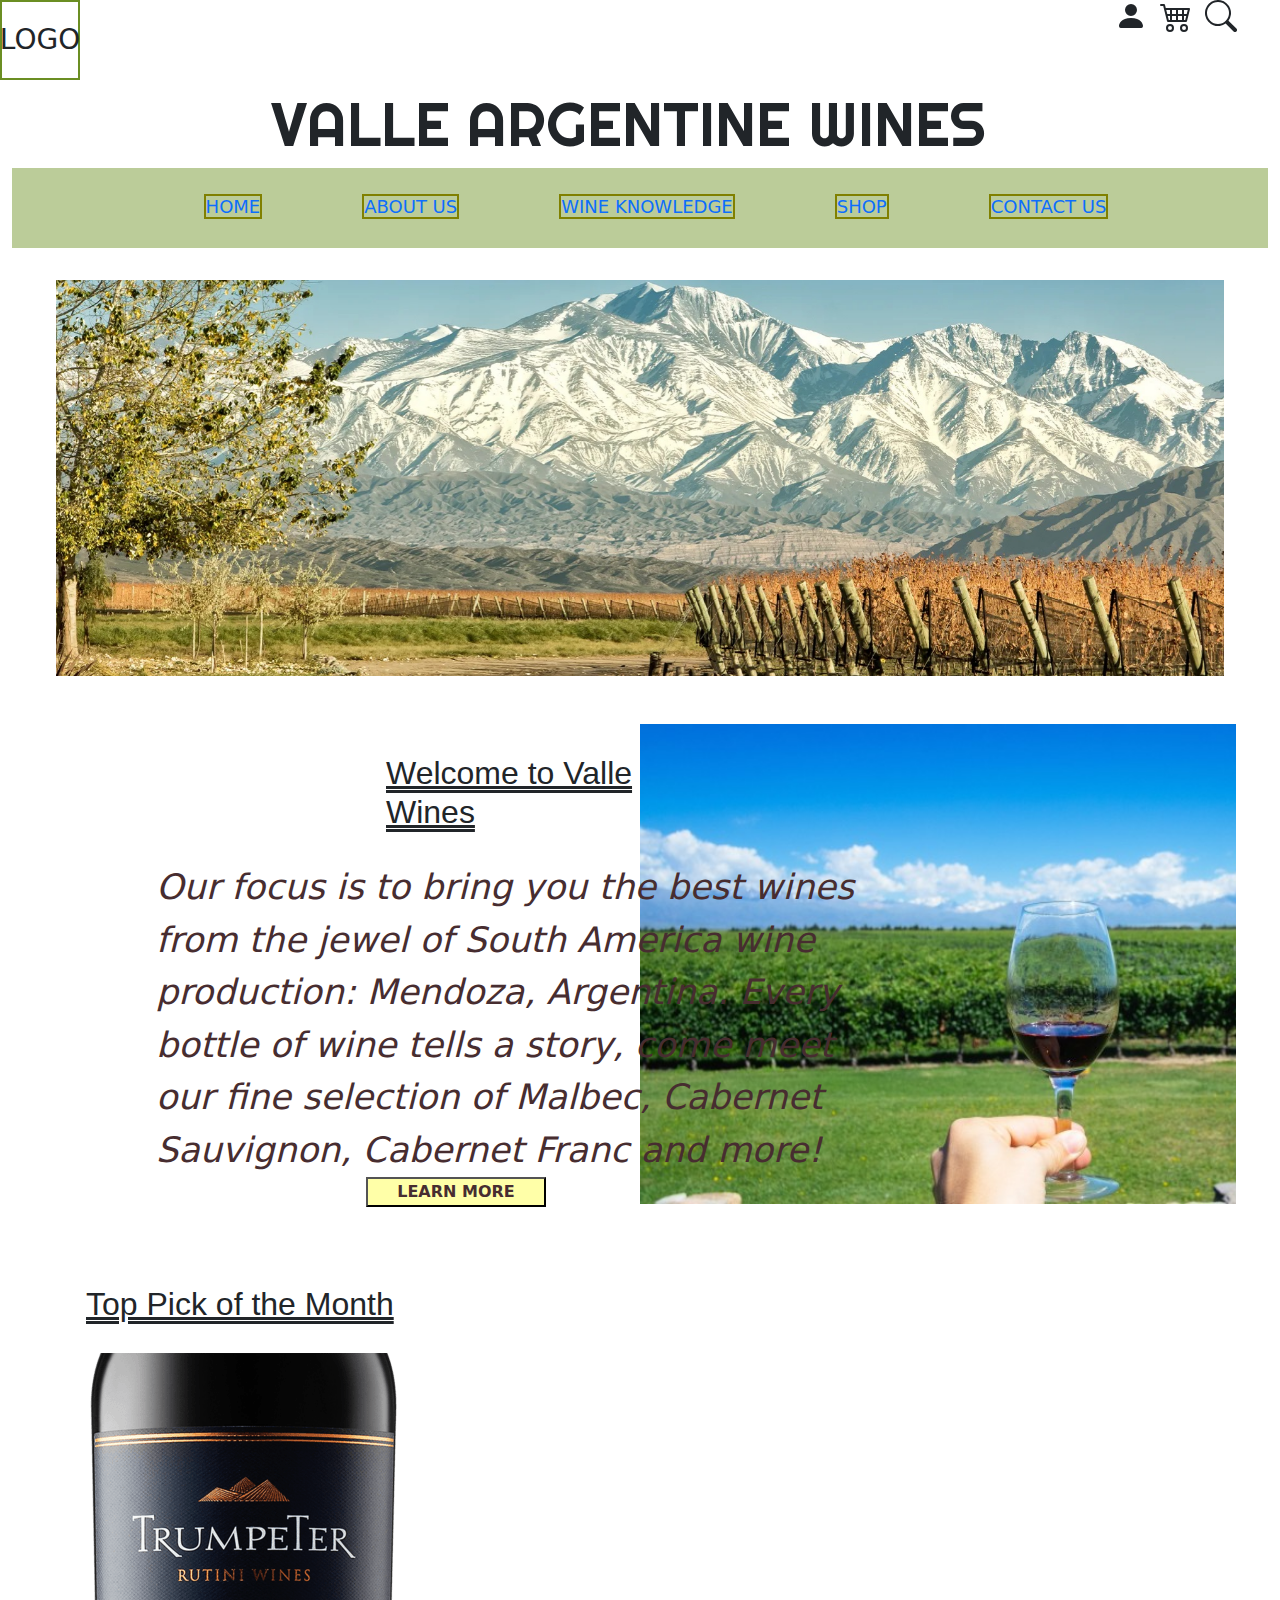
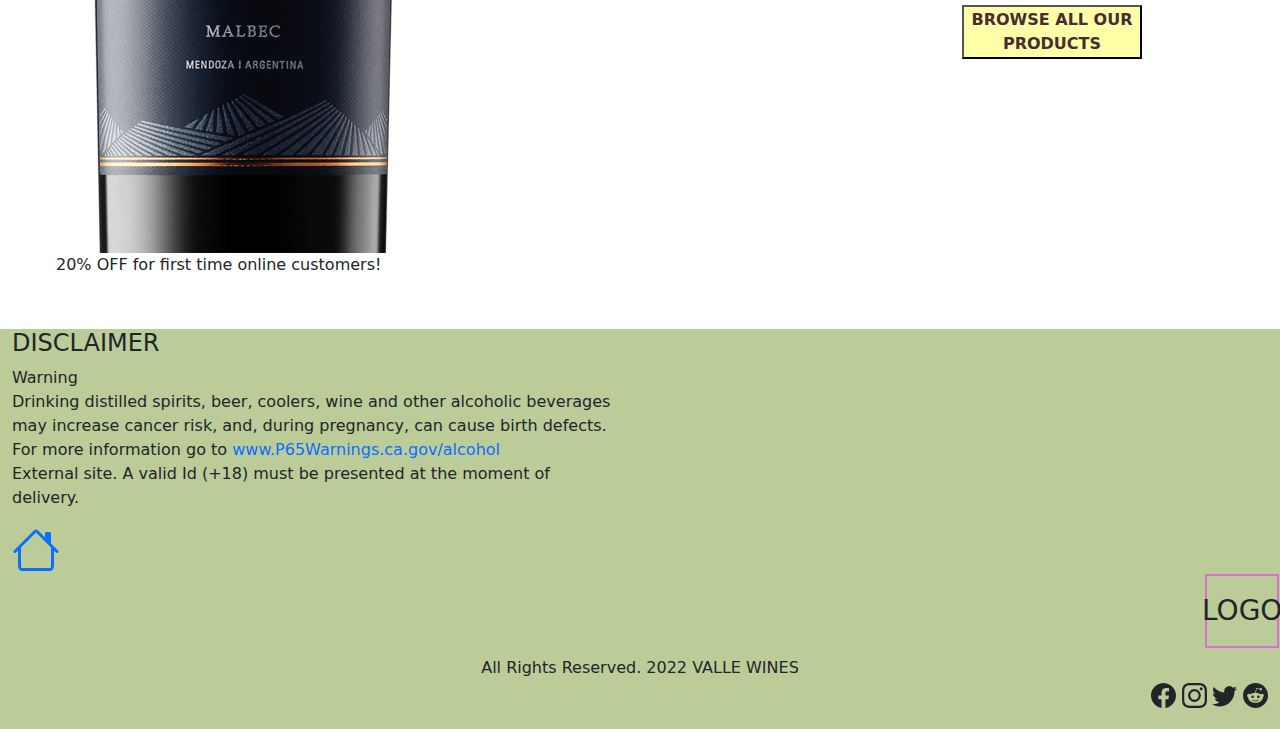
<file: index.html>
<!DOCTYPE html>
<html lang="en">
<head>
    <meta charset="UTF-8">
    <meta http-equiv="X-UA-Compatible" content="IE=edge">
    <meta name="viewport" content="width=device-width, initial-scale=1.0">
    <title>VALLE WINES</title>
    <link rel="icon" type="image/x-icon" href="images/favicon.ico">
    <link rel="preconnect" href="https://fonts.googleapis.com">
    <link rel="preconnect" href="https://fonts.gstatic.com" crossorigin>
    <link rel="preconnect" href="https://fonts.googleapis.com">
    <link rel="preconnect" href="https://fonts.gstatic.com" crossorigin>
    <link href="https://fonts.googleapis.com/css2?family=Righteous&display=swap" rel="stylesheet">
    <link rel="stylesheet" href="css/styles.css">
    <link rel="stylesheet" href="https://cdnjs.cloudflare.com/ajax/libs/animate.css/4.1.1/animate.min.css"/>
    <link rel="stylesheet" href="css/bootstrap.min.css">
</head>
<body>
    <header class="container-fluid">
        <div class="row">
            <h3 class="logo col-md-1">LOGO</h3>
            <div class="col-md-11">
                <ul class="utilities text-right">
                <li class="mx-1"><svg xmlns="http://www.w3.org/2000/svg" width="32" height="32" fill="currentColor" class="bi bi-person-fill" viewBox="0 0 16 16">
                    <path d="M3 14s-1 0-1-1 1-4 6-4 6 3 6 4-1 1-1 1H3zm5-6a3 3 0 1 0 0-6 3 3 0 0 0 0 6z"/>
                  </svg></li>
                <li class="mx-1"><svg xmlns="http://www.w3.org/2000/svg" width="32" height="32" fill="currentColor" class="bi bi-cart4" viewBox="0 0 16 16">
                    <path d="M0 2.5A.5.5 0 0 1 .5 2H2a.5.5 0 0 1 .485.379L2.89 4H14.5a.5.5 0 0 1 .485.621l-1.5 6A.5.5 0 0 1 13 11H4a.5.5 0 0 1-.485-.379L1.61 3H.5a.5.5 0 0 1-.5-.5zM3.14 5l.5 2H5V5H3.14zM6 5v2h2V5H6zm3 0v2h2V5H9zm3 0v2h1.36l.5-2H12zm1.11 3H12v2h.61l.5-2zM11 8H9v2h2V8zM8 8H6v2h2V8zM5 8H3.89l.5 2H5V8zm0 5a1 1 0 1 0 0 2 1 1 0 0 0 0-2zm-2 1a2 2 0 1 1 4 0 2 2 0 0 1-4 0zm9-1a1 1 0 1 0 0 2 1 1 0 0 0 0-2zm-2 1a2 2 0 1 1 4 0 2 2 0 0 1-4 0z"/>
                  </svg></li>
                <li class="mx-1"><svg xmlns="http://www.w3.org/2000/svg" width="32" height="32" fill="currentColor" class="bi bi-search" viewBox="0 0 16 16">
                    <path d="M11.742 10.344a6.5 6.5 0 1 0-1.397 1.398h-.001c.03.04.062.078.098.115l3.85 3.85a1 1 0 0 0 1.415-1.414l-3.85-3.85a1.007 1.007 0 0 0-.115-.1zM12 6.5a5.5 5.5 0 1 1-11 0 5.5 5.5 0 0 1 11 0z"/>
                  </svg></li>
                </ul>                
            </div>
        </div>        
       <h3 class="title-principal animate__animated animate__bounceInDown row">VALLE ARGENTINE WINES</h3>  
        <div class="div d-flex flex-wrap">
               <ul class="main-menu d-flex flex-wrap">
                   <a href="index.html"><li class="menu-elements">HOME</li></a>
                   <a href="aboutus.html"><li class="menu-elements">ABOUT US</li></a>
                   <a href="wineknow.html"><li class="menu-elements">WINE KNOWLEDGE</li></a>
                   <a href="shop.html"><li class="menu-elements">SHOP</li></a>          
                   <a href="contact.html"><li class="menu-elements">CONTACT US</li></a>
               </ul>
      </header>
        <div class="container-fluid">
            <div class="row m-3 p-3">
                <!-- <div class="banner col-md-12"></div> -->
                <div id="carouselExampleSlidesOnly" class="carousel slide" data-ride="carousel">
                    <div class="carousel-inner">
                      <div class="carousel-item active">
                        <img class="d-block w-100" src="images/banner-montana.jpg" alt="First slide">
                      </div>
                      <div class="carousel-item">
                        <img class="d-block w-100" src="images/wine-tasting-2.jpg" alt="Second slide">
                      </div>
                      <div class="carousel-item">
                        <img class="d-block w-100" src="images/social-wine.jpg" alt="Third slide">
                      </div>
                      <div class="carousel-item">
                        <img class="d-block w-100" src="images/Scenic-photo-things-to-do-in-Mendoza-Argentina.jpg" alt="Fourth slide">
                      </div>
                    </div>
                  </div>
            </div>
        </div>    
    <main class="container-fluid">
        <div class="row m-3 p-3">
            <div class="col-md-6">
                <h3 class="titles title__position d-flex flex-wrap">Welcome to Valle Wines</h3>
                <p class="p__arrangement">Our focus is to bring you the best wines from the jewel of South America wine production: Mendoza, Argentina.
                Every bottle of wine tells a story, come meet our fine selection of Malbec, Cabernet Sauvignon, Cabernet Franc and more!</p>                    
                <a href="aboutus.html"><button class="button__deco">Learn more</button></a>           
            </div>
            <div class="img__position col-md-6"></div>
        </div>
        <div class="row m-3 p-3">
            <div class="col-md-6">
                <h3 class="titles animate__animated animate__heartBeat">Top Pick of the Month</h3>
                <img src="images/trumpeter.png" alt="trumpeter" height="auto" width="auto">
                <p class="animate__animated animate__heartBeat animate__infinite">20% OFF for first time online customers!</p>
            </div> 
            <div class="col-md-6">            
                <a href="shop.html"><button class="button__deco margin-50">BROWSE ALL OUR PRODUCTS</button></a>
            </div>
        </div>                   
    </main>
    <footer class="container-fluid">
        <div class="row">
            <div class="col-md-8">
                <h4>DISCLAIMER</h4>
                <p class="warning">Warning <br>
                Drinking distilled spirits, beer, coolers, wine and other alcoholic
                beverages may increase cancer risk, and, during pregnancy, can cause
                birth defects. For more information go to <a href="http://www.P65Warnings.ca.gov/alcohol" target="_blank">www.P65Warnings.ca.gov/alcohol</a>
                <br>
                External site.            
                A valid Id (+18) must be presented at the moment of delivery.
                </p>
                <a href="index.html"><svg xmlns="http://www.w3.org/2000/svg" width="48" height="48" fill="currentColor" class="bi bi-house" viewBox="0 0 16 16">
                <path fill-rule="evenodd" d="M2 13.5V7h1v6.5a.5.5 0 0 0 .5.5h9a.5.5 0 0 0 .5-.5V7h1v6.5a1.5 1.5 0 0 1-1.5 1.5h-9A1.5 1.5 0 0 1 2 13.5zm11-11V6l-2-2V2.5a.5.5 0 0 1 .5-.5h1a.5.5 0 0 1 .5.5z"/>
                <path fill-rule="evenodd" d="M7.293 1.5a1 1 0 0 1 1.414 0l6.647 6.646a.5.5 0 0 1-.708.708L8 2.207 1.354 8.854a.5.5 0 1 1-.708-.708L7.293 1.5z"/>
                </svg></a>
            </div>            
        </div>
        <div class="row">
            <div class=" col-md-12">
                <h3 class="logo-footer">LOGO</h3>
            </div>
            <div class="rights">All Rights Reserved. 2022 VALLE WINES</div>            
            <ul class="socialmedia-box">
                <li class="socialmedia-icons"><svg xmlns="http://www.w3.org/2000/svg" width="25" height="25" fill="currentColor" class="bi bi-facebook" viewBox="0 0 16 16">
                    <path d="M16 8.049c0-4.446-3.582-8.05-8-8.05C3.58 0-.002 3.603-.002 8.05c0 4.017 2.926 7.347 6.75 7.951v-5.625h-2.03V8.05H6.75V6.275c0-2.017 1.195-3.131 3.022-3.131.876 0 1.791.157 1.791.157v1.98h-1.009c-.993 0-1.303.621-1.303 1.258v1.51h2.218l-.354 2.326H9.25V16c3.824-.604 6.75-3.934 6.75-7.951z"/>
                    </svg>
                </li>
                    <li class="socialmedia-icons"><svg xmlns="http://www.w3.org/2000/svg" width="25" height="25" fill="currentColor" class="bi bi-instagram" viewBox="0 0 16 16">
                    <path d="M8 0C5.829 0 5.556.01 4.703.048 3.85.088 3.269.222 2.76.42a3.917 3.917 0 0 0-1.417.923A3.927 3.927 0 0 0 .42 2.76C.222 3.268.087 3.85.048 4.7.01 5.555 0 5.827 0 8.001c0 2.172.01 2.444.048 3.297.04.852.174 1.433.372 1.942.205.526.478.972.923 1.417.444.445.89.719 1.416.923.51.198 1.09.333 1.942.372C5.555 15.99 5.827 16 8 16s2.444-.01 3.298-.048c.851-.04 1.434-.174 1.943-.372a3.916 3.916 0 0 0 1.416-.923c.445-.445.718-.891.923-1.417.197-.509.332-1.09.372-1.942C15.99 10.445 16 10.173 16 8s-.01-2.445-.048-3.299c-.04-.851-.175-1.433-.372-1.941a3.926 3.926 0 0 0-.923-1.417A3.911 3.911 0 0 0 13.24.42c-.51-.198-1.092-.333-1.943-.372C10.443.01 10.172 0 7.998 0h.003zm-.717 1.442h.718c2.136 0 2.389.007 3.232.046.78.035 1.204.166 1.486.275.373.145.64.319.92.599.28.28.453.546.598.92.11.281.24.705.275 1.485.039.843.047 1.096.047 3.231s-.008 2.389-.047 3.232c-.035.78-.166 1.203-.275 1.485a2.47 2.47 0 0 1-.599.919c-.28.28-.546.453-.92.598-.28.11-.704.24-1.485.276-.843.038-1.096.047-3.232.047s-2.39-.009-3.233-.047c-.78-.036-1.203-.166-1.485-.276a2.478 2.478 0 0 1-.92-.598 2.48 2.48 0 0 1-.6-.92c-.109-.281-.24-.705-.275-1.485-.038-.843-.046-1.096-.046-3.233 0-2.136.008-2.388.046-3.231.036-.78.166-1.204.276-1.486.145-.373.319-.64.599-.92.28-.28.546-.453.92-.598.282-.11.705-.24 1.485-.276.738-.034 1.024-.044 2.515-.045v.002zm4.988 1.328a.96.96 0 1 0 0 1.92.96.96 0 0 0 0-1.92zm-4.27 1.122a4.109 4.109 0 1 0 0 8.217 4.109 4.109 0 0 0 0-8.217zm0 1.441a2.667 2.667 0 1 1 0 5.334 2.667 2.667 0 0 1 0-5.334z"/>
                    </svg>
                </li>
                <li class="socialmedia-icons"><svg xmlns="http://www.w3.org/2000/svg" width="25" height="25" fill="currentColor" class="bi bi-twitter" viewBox="0 0 16 16">
                    <path d="M5.026 15c6.038 0 9.341-5.003 9.341-9.334 0-.14 0-.282-.006-.422A6.685 6.685 0 0 0 16 3.542a6.658 6.658 0 0 1-1.889.518 3.301 3.301 0 0 0 1.447-1.817 6.533 6.533 0 0 1-2.087.793A3.286 3.286 0 0 0 7.875 6.03a9.325 9.325 0 0 1-6.767-3.429 3.289 3.289 0 0 0 1.018 4.382A3.323 3.323 0 0 1 .64 6.575v.045a3.288 3.288 0 0 0 2.632 3.218 3.203 3.203 0 0 1-.865.115 3.23 3.23 0 0 1-.614-.057 3.283 3.283 0 0 0 3.067 2.277A6.588 6.588 0 0 1 .78 13.58a6.32 6.32 0 0 1-.78-.045A9.344 9.344 0 0 0 5.026 15z"/>
                    </svg>
                </li>
                <li class="socialmedia-icons"><svg xmlns="http://www.w3.org/2000/svg" width="25" height="25" fill="currentColor" class="bi bi-reddit" viewBox="0 0 16 16">
                    <path d="M6.167 8a.831.831 0 0 0-.83.83c0 .459.372.84.83.831a.831.831 0 0 0 0-1.661zm1.843 3.647c.315 0 1.403-.038 1.976-.611a.232.232 0 0 0 0-.306.213.213 0 0 0-.306 0c-.353.363-1.126.487-1.67.487-.545 0-1.308-.124-1.671-.487a.213.213 0 0 0-.306 0 .213.213 0 0 0 0 .306c.564.563 1.652.61 1.977.61zm.992-2.807c0 .458.373.83.831.83.458 0 .83-.381.83-.83a.831.831 0 0 0-1.66 0z"/>
                    <path d="M16 8A8 8 0 1 1 0 8a8 8 0 0 1 16 0zm-3.828-1.165c-.315 0-.602.124-.812.325-.801-.573-1.9-.945-3.121-.993l.534-2.501 1.738.372a.83.83 0 1 0 .83-.869.83.83 0 0 0-.744.468l-1.938-.41a.203.203 0 0 0-.153.028.186.186 0 0 0-.086.134l-.592 2.788c-1.24.038-2.358.41-3.17.992-.21-.2-.496-.324-.81-.324a1.163 1.163 0 0 0-.478 2.224c-.02.115-.029.23-.029.353 0 1.795 2.091 3.256 4.669 3.256 2.577 0 4.668-1.451 4.668-3.256 0-.114-.01-.238-.029-.353.401-.181.688-.592.688-1.069 0-.65-.525-1.165-1.165-1.165z"/>
                    </svg>
                </li>
            </ul>
        </div>
    </footer>
    <script src="js/bootstrap.bundle.min.js"></script>
</body>
</html>
</file>
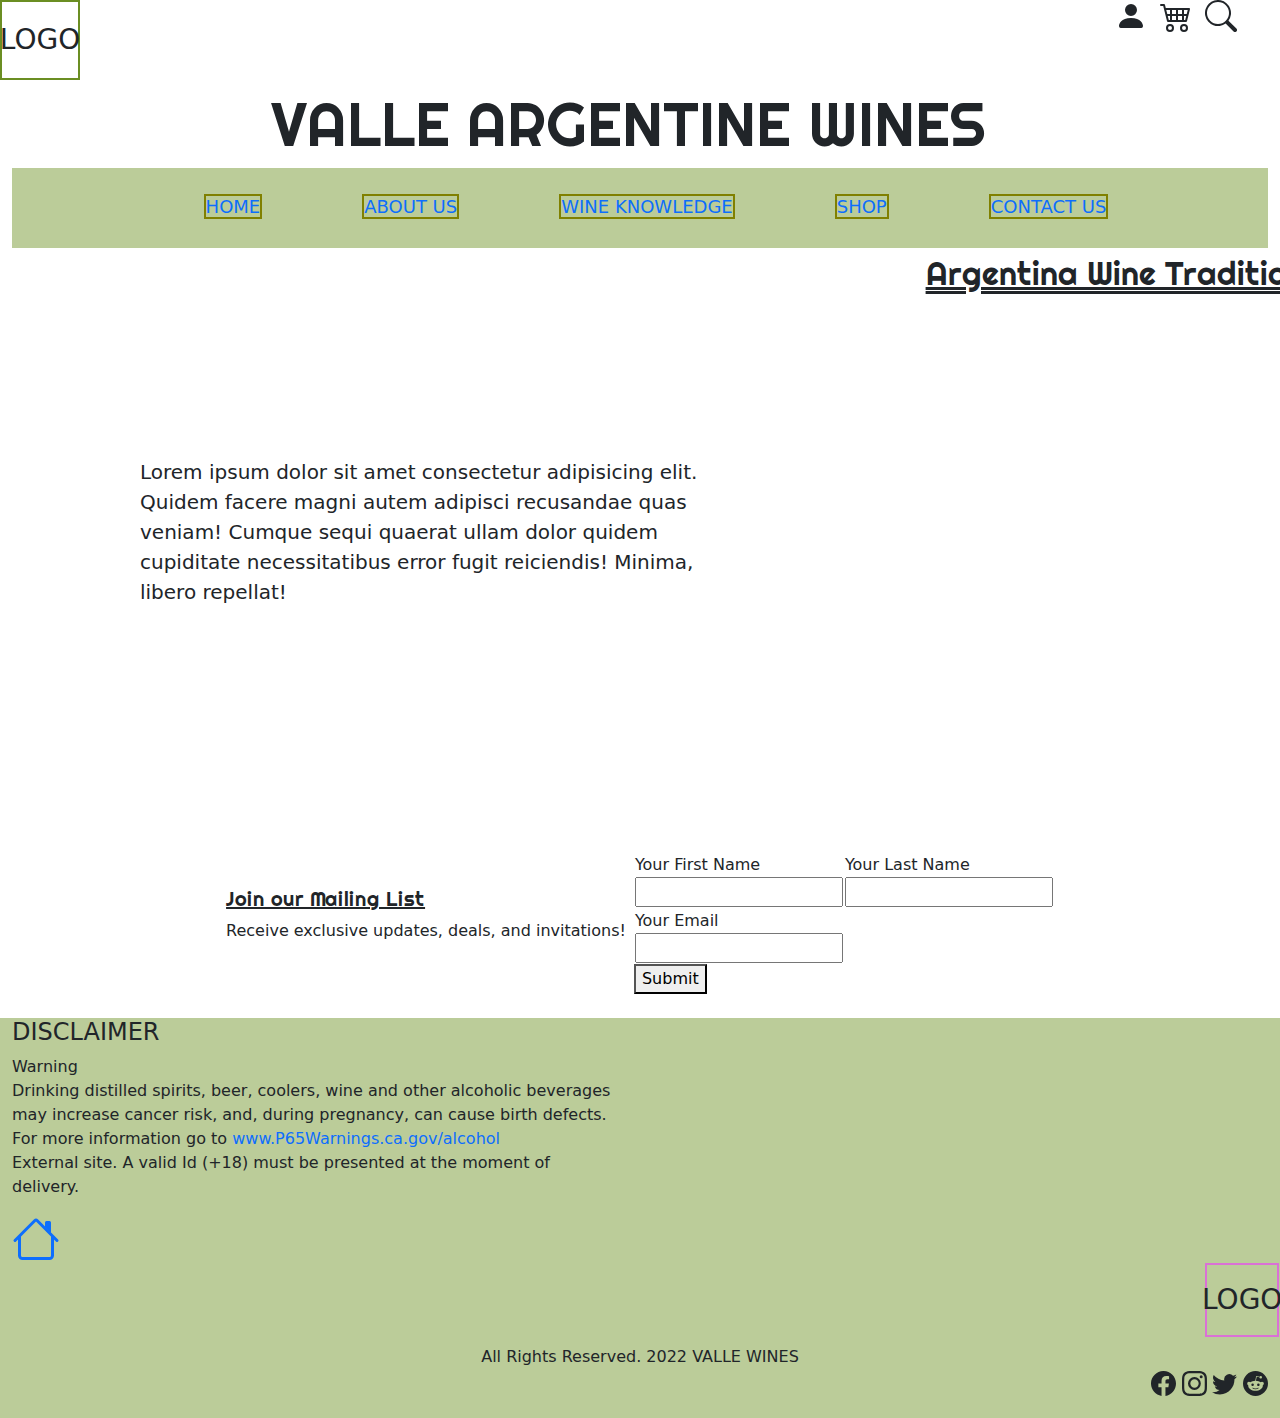
<file: aboutus.html>
<!DOCTYPE html>
<html lang="en">
<head>
    <meta charset="UTF-8">
    <meta http-equiv="X-UA-Compatible" content="IE=edge">
    <meta name="viewport" content="width=device-width, initial-scale=1.0">
    <title>ABOUT US</title>
    <link rel="icon" type="image/x-icon" href="images/favicon.ico">
    <link rel="stylesheet" href="css/styles.css">
    <link rel="preconnect" href="https://fonts.googleapis.com">
    <link rel="preconnect" href="https://fonts.gstatic.com" crossorigin>
    <link rel="preconnect" href="https://fonts.googleapis.com">
    <link rel="preconnect" href="https://fonts.gstatic.com" crossorigin>
    <link href="https://fonts.googleapis.com/css2?family=Righteous&display=swap" rel="stylesheet">
    <link rel="stylesheet" href="https://cdnjs.cloudflare.com/ajax/libs/animate.css/4.1.1/animate.min.css"/>
    <link rel="stylesheet" href="css/bootstrap.min.css">
</head>
<body>
    <header class="container-fluid">
        <div class="row">
            <h3 class="logo col-md-1">LOGO</h3>
            <div class="col-md-11">
                <ul class="utilities text-right">
                <li class="mx-1"><svg xmlns="http://www.w3.org/2000/svg" width="32" height="32" fill="currentColor" class="bi bi-person-fill" viewBox="0 0 16 16">
                    <path d="M3 14s-1 0-1-1 1-4 6-4 6 3 6 4-1 1-1 1H3zm5-6a3 3 0 1 0 0-6 3 3 0 0 0 0 6z"/>
                  </svg></li>
                <li class="mx-1"><svg xmlns="http://www.w3.org/2000/svg" width="32" height="32" fill="currentColor" class="bi bi-cart4" viewBox="0 0 16 16">
                    <path d="M0 2.5A.5.5 0 0 1 .5 2H2a.5.5 0 0 1 .485.379L2.89 4H14.5a.5.5 0 0 1 .485.621l-1.5 6A.5.5 0 0 1 13 11H4a.5.5 0 0 1-.485-.379L1.61 3H.5a.5.5 0 0 1-.5-.5zM3.14 5l.5 2H5V5H3.14zM6 5v2h2V5H6zm3 0v2h2V5H9zm3 0v2h1.36l.5-2H12zm1.11 3H12v2h.61l.5-2zM11 8H9v2h2V8zM8 8H6v2h2V8zM5 8H3.89l.5 2H5V8zm0 5a1 1 0 1 0 0 2 1 1 0 0 0 0-2zm-2 1a2 2 0 1 1 4 0 2 2 0 0 1-4 0zm9-1a1 1 0 1 0 0 2 1 1 0 0 0 0-2zm-2 1a2 2 0 1 1 4 0 2 2 0 0 1-4 0z"/>
                  </svg></li>
                <li class="mx-1"><svg xmlns="http://www.w3.org/2000/svg" width="32" height="32" fill="currentColor" class="bi bi-search" viewBox="0 0 16 16">
                    <path d="M11.742 10.344a6.5 6.5 0 1 0-1.397 1.398h-.001c.03.04.062.078.098.115l3.85 3.85a1 1 0 0 0 1.415-1.414l-3.85-3.85a1.007 1.007 0 0 0-.115-.1zM12 6.5a5.5 5.5 0 1 1-11 0 5.5 5.5 0 0 1 11 0z"/>
                  </svg></li>
                </ul>                
            </div>
        </div>        
       <h3 class="title-principal animate__animated animate__bounceInDown row">VALLE ARGENTINE WINES</h3>  
        <div class="div">
               <ul class="main-menu">
                   <a href="index.html"><li class="menu-elements">HOME</li></a>
                   <a href="aboutus.html"><li class="menu-elements">ABOUT US</li></a>
                   <a href="wineknow.html"><li class="menu-elements">WINE KNOWLEDGE</li></a>
                   <a href="shop.html"><li class="menu-elements">SHOP</li></a>          
                   <a href="contact.html"><li class="menu-elements">CONTACT US</li></a>
               </ul>
      </header>
      <div class="grid">
          <!-- Descripcion del proyecto (aun no se jaja) -->
          <article class="text">
              Lorem ipsum dolor sit amet consectetur adipisicing elit.
              Quidem facere magni autem adipisci recusandae quas veniam! Cumque sequi quaerat ullam dolor quidem cupiditate necessitatibus error fugit reiciendis! Minima, 
              libero repellat!
          </article>
          <article class="video-cell">
              <h3 class="title-secondary">Argentina Wine Tradition</h3>              
              <iframe width="720" height="400" src="https://www.youtube.com/embed/xsM5WPnivgM" title="YouTube video player" frameborder="2" allow="accelerometer; autoplay; clipboard-write; encrypted-media; gyroscope; picture-in-picture" allowfullscreen></iframe>
          </article>          
        </div>
      <div class="mailing-list">
          <table border="0" cellspacing="5" cellpadding="4">
              <tr>
                  <td>
                      <h3 class="title-terciary">Join our Mailing List</h3>
                        <p>Receive exclusive updates, deals, and invitations!</p>
                    </td>
                    <td>
                        <form action="action">
                            <table>
                                <tr>
                                    <td>
                                        <label for="name">Your First Name</label><br>
                                        <input type="text">                                        
                                    </td>   
                                    <td>
                                        <label for="surname">Your Last Name</label><br>
                                        <input type="text">
                                    </td>                                 
                                </tr>
                                <tr>
                                    <td>
                                        <label for="email">Your Email</label><br>
                                        <input type="email">
                                    </td>
                                </tr>
                            </table>
                            <button>Submit</button>
                        </form>
                    </td>
              </tr>
          </table>
        </div>      
        <footer class="container-fluid">
            <div class="row">
                <div class="col-md-8">
                    <h4>DISCLAIMER</h4>
                    <p class="warning">Warning <br>
                    Drinking distilled spirits, beer, coolers, wine and other alcoholic
                    beverages may increase cancer risk, and, during pregnancy, can cause
                    birth defects. For more information go to <a href="http://www.P65Warnings.ca.gov/alcohol" target="_blank">www.P65Warnings.ca.gov/alcohol</a>
                    <br>
                    External site.            
                    A valid Id (+18) must be presented at the moment of delivery.
                    </p>
                    <a href="index.html"><svg xmlns="http://www.w3.org/2000/svg" width="48" height="48" fill="currentColor" class="bi bi-house" viewBox="0 0 16 16">
                    <path fill-rule="evenodd" d="M2 13.5V7h1v6.5a.5.5 0 0 0 .5.5h9a.5.5 0 0 0 .5-.5V7h1v6.5a1.5 1.5 0 0 1-1.5 1.5h-9A1.5 1.5 0 0 1 2 13.5zm11-11V6l-2-2V2.5a.5.5 0 0 1 .5-.5h1a.5.5 0 0 1 .5.5z"/>
                    <path fill-rule="evenodd" d="M7.293 1.5a1 1 0 0 1 1.414 0l6.647 6.646a.5.5 0 0 1-.708.708L8 2.207 1.354 8.854a.5.5 0 1 1-.708-.708L7.293 1.5z"/>
                    </svg></a>
                </div>            
            </div>
            <div class="row">
                <div class=" col-md-12">
                    <h3 class="logo-footer">LOGO</h3>
                </div>
                <div class="rights">All Rights Reserved. 2022 VALLE WINES</div>            
                <ul class="socialmedia-box">
                    <li class="socialmedia-icons"><svg xmlns="http://www.w3.org/2000/svg" width="25" height="25" fill="currentColor" class="bi bi-facebook" viewBox="0 0 16 16">
                        <path d="M16 8.049c0-4.446-3.582-8.05-8-8.05C3.58 0-.002 3.603-.002 8.05c0 4.017 2.926 7.347 6.75 7.951v-5.625h-2.03V8.05H6.75V6.275c0-2.017 1.195-3.131 3.022-3.131.876 0 1.791.157 1.791.157v1.98h-1.009c-.993 0-1.303.621-1.303 1.258v1.51h2.218l-.354 2.326H9.25V16c3.824-.604 6.75-3.934 6.75-7.951z"/>
                        </svg>
                    </li>
                        <li class="socialmedia-icons"><svg xmlns="http://www.w3.org/2000/svg" width="25" height="25" fill="currentColor" class="bi bi-instagram" viewBox="0 0 16 16">
                        <path d="M8 0C5.829 0 5.556.01 4.703.048 3.85.088 3.269.222 2.76.42a3.917 3.917 0 0 0-1.417.923A3.927 3.927 0 0 0 .42 2.76C.222 3.268.087 3.85.048 4.7.01 5.555 0 5.827 0 8.001c0 2.172.01 2.444.048 3.297.04.852.174 1.433.372 1.942.205.526.478.972.923 1.417.444.445.89.719 1.416.923.51.198 1.09.333 1.942.372C5.555 15.99 5.827 16 8 16s2.444-.01 3.298-.048c.851-.04 1.434-.174 1.943-.372a3.916 3.916 0 0 0 1.416-.923c.445-.445.718-.891.923-1.417.197-.509.332-1.09.372-1.942C15.99 10.445 16 10.173 16 8s-.01-2.445-.048-3.299c-.04-.851-.175-1.433-.372-1.941a3.926 3.926 0 0 0-.923-1.417A3.911 3.911 0 0 0 13.24.42c-.51-.198-1.092-.333-1.943-.372C10.443.01 10.172 0 7.998 0h.003zm-.717 1.442h.718c2.136 0 2.389.007 3.232.046.78.035 1.204.166 1.486.275.373.145.64.319.92.599.28.28.453.546.598.92.11.281.24.705.275 1.485.039.843.047 1.096.047 3.231s-.008 2.389-.047 3.232c-.035.78-.166 1.203-.275 1.485a2.47 2.47 0 0 1-.599.919c-.28.28-.546.453-.92.598-.28.11-.704.24-1.485.276-.843.038-1.096.047-3.232.047s-2.39-.009-3.233-.047c-.78-.036-1.203-.166-1.485-.276a2.478 2.478 0 0 1-.92-.598 2.48 2.48 0 0 1-.6-.92c-.109-.281-.24-.705-.275-1.485-.038-.843-.046-1.096-.046-3.233 0-2.136.008-2.388.046-3.231.036-.78.166-1.204.276-1.486.145-.373.319-.64.599-.92.28-.28.546-.453.92-.598.282-.11.705-.24 1.485-.276.738-.034 1.024-.044 2.515-.045v.002zm4.988 1.328a.96.96 0 1 0 0 1.92.96.96 0 0 0 0-1.92zm-4.27 1.122a4.109 4.109 0 1 0 0 8.217 4.109 4.109 0 0 0 0-8.217zm0 1.441a2.667 2.667 0 1 1 0 5.334 2.667 2.667 0 0 1 0-5.334z"/>
                        </svg>
                    </li>
                    <li class="socialmedia-icons"><svg xmlns="http://www.w3.org/2000/svg" width="25" height="25" fill="currentColor" class="bi bi-twitter" viewBox="0 0 16 16">
                        <path d="M5.026 15c6.038 0 9.341-5.003 9.341-9.334 0-.14 0-.282-.006-.422A6.685 6.685 0 0 0 16 3.542a6.658 6.658 0 0 1-1.889.518 3.301 3.301 0 0 0 1.447-1.817 6.533 6.533 0 0 1-2.087.793A3.286 3.286 0 0 0 7.875 6.03a9.325 9.325 0 0 1-6.767-3.429 3.289 3.289 0 0 0 1.018 4.382A3.323 3.323 0 0 1 .64 6.575v.045a3.288 3.288 0 0 0 2.632 3.218 3.203 3.203 0 0 1-.865.115 3.23 3.23 0 0 1-.614-.057 3.283 3.283 0 0 0 3.067 2.277A6.588 6.588 0 0 1 .78 13.58a6.32 6.32 0 0 1-.78-.045A9.344 9.344 0 0 0 5.026 15z"/>
                        </svg>
                    </li>
                    <li class="socialmedia-icons"><svg xmlns="http://www.w3.org/2000/svg" width="25" height="25" fill="currentColor" class="bi bi-reddit" viewBox="0 0 16 16">
                        <path d="M6.167 8a.831.831 0 0 0-.83.83c0 .459.372.84.83.831a.831.831 0 0 0 0-1.661zm1.843 3.647c.315 0 1.403-.038 1.976-.611a.232.232 0 0 0 0-.306.213.213 0 0 0-.306 0c-.353.363-1.126.487-1.67.487-.545 0-1.308-.124-1.671-.487a.213.213 0 0 0-.306 0 .213.213 0 0 0 0 .306c.564.563 1.652.61 1.977.61zm.992-2.807c0 .458.373.83.831.83.458 0 .83-.381.83-.83a.831.831 0 0 0-1.66 0z"/>
                        <path d="M16 8A8 8 0 1 1 0 8a8 8 0 0 1 16 0zm-3.828-1.165c-.315 0-.602.124-.812.325-.801-.573-1.9-.945-3.121-.993l.534-2.501 1.738.372a.83.83 0 1 0 .83-.869.83.83 0 0 0-.744.468l-1.938-.41a.203.203 0 0 0-.153.028.186.186 0 0 0-.086.134l-.592 2.788c-1.24.038-2.358.41-3.17.992-.21-.2-.496-.324-.81-.324a1.163 1.163 0 0 0-.478 2.224c-.02.115-.029.23-.029.353 0 1.795 2.091 3.256 4.669 3.256 2.577 0 4.668-1.451 4.668-3.256 0-.114-.01-.238-.029-.353.401-.181.688-.592.688-1.069 0-.65-.525-1.165-1.165-1.165z"/>
                        </svg>
                    </li>
                </ul>
            </div>
        </footer>
        <script src="js/bootstrap.bundle.min.js"></script>
</body>
</html>
</file>
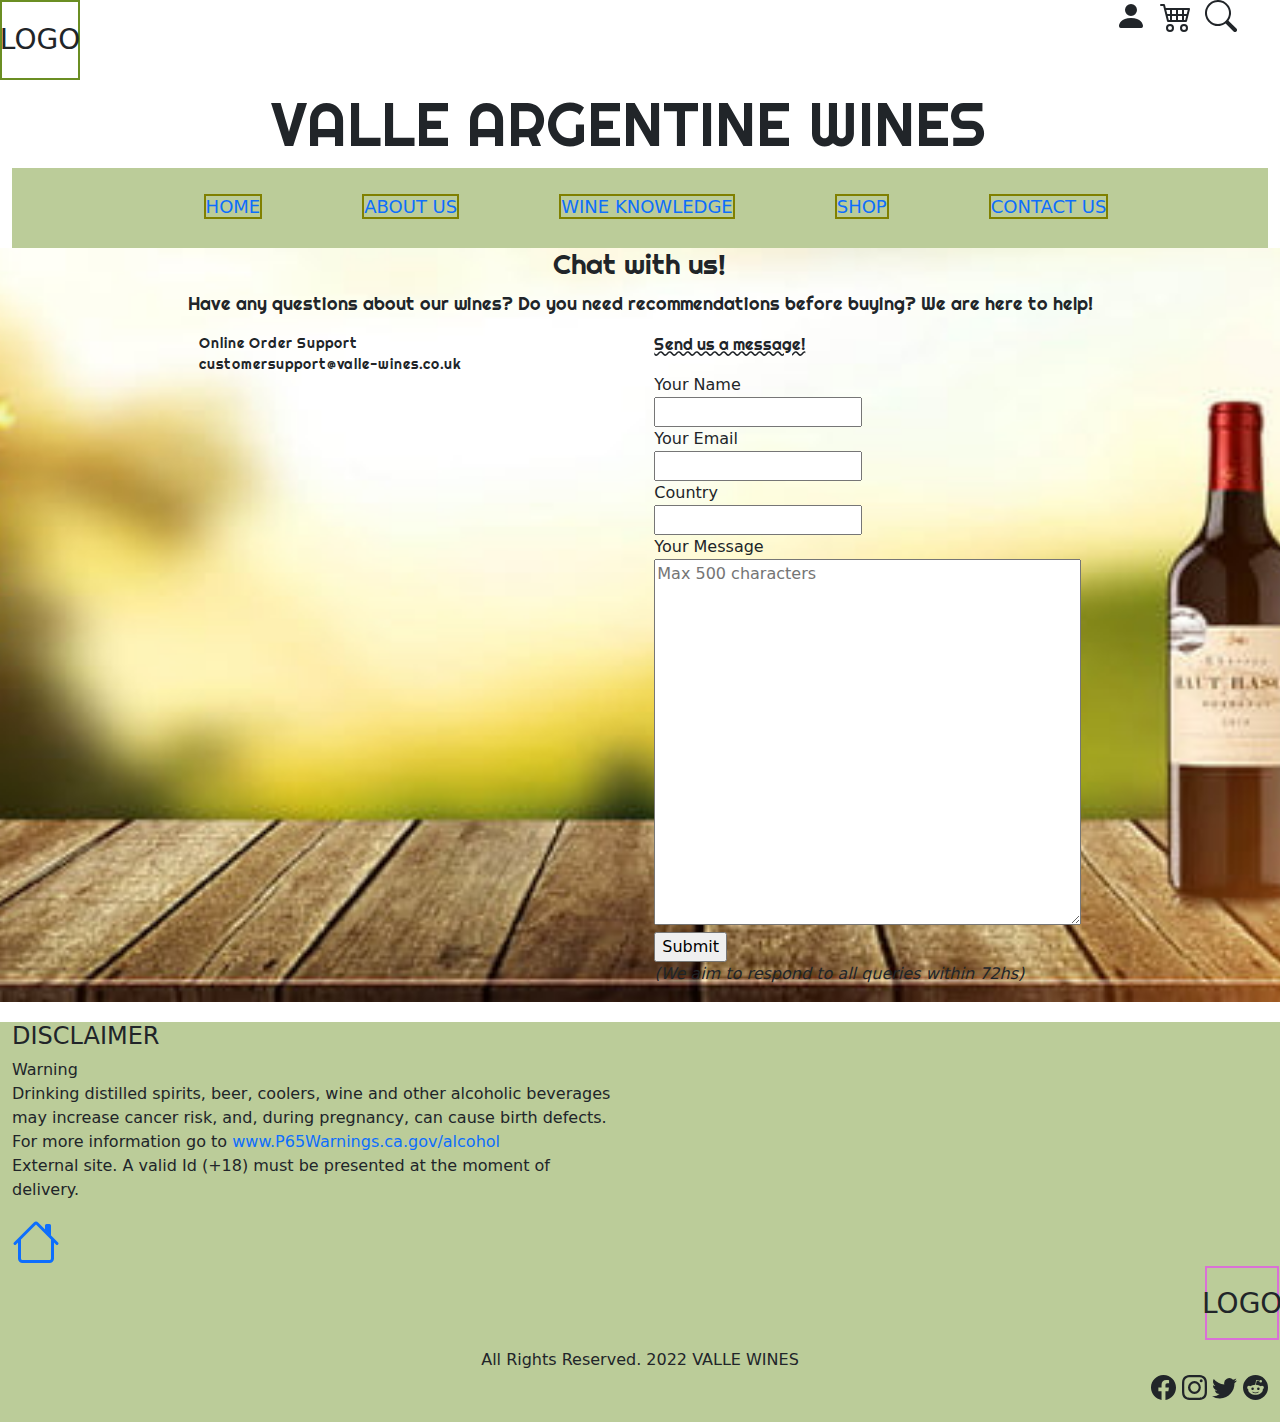
<file: contact.html>
<!DOCTYPE html>
<html lang="en">
<head>
    <meta charset="UTF-8">
    <meta http-equiv="X-UA-Compatible" content="IE=edge">
    <meta name="viewport" content="width=device-width, initial-scale=1.0">
    <title>CONTACT US</title>
    <link rel="icon" type="image/x-icon" href="images/favicon.ico">
    <link rel="stylesheet" href="css/styles.css">
    <link rel="preconnect" href="https://fonts.googleapis.com">
    <link rel="preconnect" href="https://fonts.gstatic.com" crossorigin>
    <link rel="preconnect" href="https://fonts.googleapis.com">
    <link rel="preconnect" href="https://fonts.gstatic.com" crossorigin>
    <link href="https://fonts.googleapis.com/css2?family=Righteous&display=swap" rel="stylesheet">
    <link rel="stylesheet" href="css/bootstrap.min.css">
</head>
<body>    
    <header class="container-fluid">
        <div class="row">
            <h3 class="logo col-md-1">LOGO</h3>
            <div class="col-md-11">
                <ul class="utilities text-right">
                <li class="mx-1"><svg xmlns="http://www.w3.org/2000/svg" width="32" height="32" fill="currentColor" class="bi bi-person-fill" viewBox="0 0 16 16">
                    <path d="M3 14s-1 0-1-1 1-4 6-4 6 3 6 4-1 1-1 1H3zm5-6a3 3 0 1 0 0-6 3 3 0 0 0 0 6z"/>
                  </svg></li>
                <li class="mx-1"><svg xmlns="http://www.w3.org/2000/svg" width="32" height="32" fill="currentColor" class="bi bi-cart4" viewBox="0 0 16 16">
                    <path d="M0 2.5A.5.5 0 0 1 .5 2H2a.5.5 0 0 1 .485.379L2.89 4H14.5a.5.5 0 0 1 .485.621l-1.5 6A.5.5 0 0 1 13 11H4a.5.5 0 0 1-.485-.379L1.61 3H.5a.5.5 0 0 1-.5-.5zM3.14 5l.5 2H5V5H3.14zM6 5v2h2V5H6zm3 0v2h2V5H9zm3 0v2h1.36l.5-2H12zm1.11 3H12v2h.61l.5-2zM11 8H9v2h2V8zM8 8H6v2h2V8zM5 8H3.89l.5 2H5V8zm0 5a1 1 0 1 0 0 2 1 1 0 0 0 0-2zm-2 1a2 2 0 1 1 4 0 2 2 0 0 1-4 0zm9-1a1 1 0 1 0 0 2 1 1 0 0 0 0-2zm-2 1a2 2 0 1 1 4 0 2 2 0 0 1-4 0z"/>
                  </svg></li>
                <li class="mx-1"><svg xmlns="http://www.w3.org/2000/svg" width="32" height="32" fill="currentColor" class="bi bi-search" viewBox="0 0 16 16">
                    <path d="M11.742 10.344a6.5 6.5 0 1 0-1.397 1.398h-.001c.03.04.062.078.098.115l3.85 3.85a1 1 0 0 0 1.415-1.414l-3.85-3.85a1.007 1.007 0 0 0-.115-.1zM12 6.5a5.5 5.5 0 1 1-11 0 5.5 5.5 0 0 1 11 0z"/>
                  </svg></li>
                </ul>                
            </div>
        </div>        
       <h3 class="title-principal animate__animated animate__bounceInDown row">VALLE ARGENTINE WINES</h3>  
        <div class="div">
               <ul class="main-menu">
                   <a href="index.html"><li class="menu-elements">HOME</li></a>
                   <a href="aboutus.html"><li class="menu-elements">ABOUT US</li></a>
                   <a href="wineknow.html"><li class="menu-elements">WINE KNOWLEDGE</li></a>
                   <a href="shop.html"><li class="menu-elements">SHOP</li></a>          
                   <a href="contact.html"><li class="menu-elements">CONTACT US</li></a>
               </ul>
      </header>
    <section class="flex section-img">
        <div class="title">
            <h3>Chat with us!</h3>
            <p>Have any questions about our wines? Do you need recommendations before buying? We are here to help!</p>
        </div>              
        <div class="flex-div">
            <p class="font-style2">
                Online Order Support<br>
             customersupport@valle-wines.co.uk
            </p>            
            <form action="action">
               <p class="font-style">Send us a message!</p>
                <label for="name">Your Name</label><br>
                <input type="text" name="name" id="name" required minlength="3"><br>
                <label for="email">Your Email</label><br>
                <input type="email" name="email" id="email" required><br>
                <label for="country">Country</label><br>
                <input type="text" name="country" id="country"><br>
                <label for="message">Your Message</label><br>
                <textarea name="message" id="message" cols="50" rows="15" maxlength="500" placeholder="Max 500 characters"></textarea><br>
                <input type="button" value="Submit">
                <p><em>(We aim to respond to all queries within 72hs)</em></p>
            </form>
         </div>
    </section>  
    <footer class="container-fluid">
        <div class="row">
            <div class="col-md-8">
                <h4>DISCLAIMER</h4>
                <p class="warning">Warning <br>
                Drinking distilled spirits, beer, coolers, wine and other alcoholic
                beverages may increase cancer risk, and, during pregnancy, can cause
                birth defects. For more information go to <a href="http://www.P65Warnings.ca.gov/alcohol" target="_blank">www.P65Warnings.ca.gov/alcohol</a>
                <br>
                External site.            
                A valid Id (+18) must be presented at the moment of delivery.
                </p>
                <a href="index.html"><svg xmlns="http://www.w3.org/2000/svg" width="48" height="48" fill="currentColor" class="bi bi-house" viewBox="0 0 16 16">
                <path fill-rule="evenodd" d="M2 13.5V7h1v6.5a.5.5 0 0 0 .5.5h9a.5.5 0 0 0 .5-.5V7h1v6.5a1.5 1.5 0 0 1-1.5 1.5h-9A1.5 1.5 0 0 1 2 13.5zm11-11V6l-2-2V2.5a.5.5 0 0 1 .5-.5h1a.5.5 0 0 1 .5.5z"/>
                <path fill-rule="evenodd" d="M7.293 1.5a1 1 0 0 1 1.414 0l6.647 6.646a.5.5 0 0 1-.708.708L8 2.207 1.354 8.854a.5.5 0 1 1-.708-.708L7.293 1.5z"/>
                </svg></a>
            </div>            
        </div>
        <div class="row">
            <div class=" col-md-12">
                <h3 class="logo-footer">LOGO</h3>
            </div>
            <div class="rights">All Rights Reserved. 2022 VALLE WINES</div>            
            <ul class="socialmedia-box">
                <li class="socialmedia-icons"><svg xmlns="http://www.w3.org/2000/svg" width="25" height="25" fill="currentColor" class="bi bi-facebook" viewBox="0 0 16 16">
                    <path d="M16 8.049c0-4.446-3.582-8.05-8-8.05C3.58 0-.002 3.603-.002 8.05c0 4.017 2.926 7.347 6.75 7.951v-5.625h-2.03V8.05H6.75V6.275c0-2.017 1.195-3.131 3.022-3.131.876 0 1.791.157 1.791.157v1.98h-1.009c-.993 0-1.303.621-1.303 1.258v1.51h2.218l-.354 2.326H9.25V16c3.824-.604 6.75-3.934 6.75-7.951z"/>
                    </svg>
                </li>
                    <li class="socialmedia-icons"><svg xmlns="http://www.w3.org/2000/svg" width="25" height="25" fill="currentColor" class="bi bi-instagram" viewBox="0 0 16 16">
                    <path d="M8 0C5.829 0 5.556.01 4.703.048 3.85.088 3.269.222 2.76.42a3.917 3.917 0 0 0-1.417.923A3.927 3.927 0 0 0 .42 2.76C.222 3.268.087 3.85.048 4.7.01 5.555 0 5.827 0 8.001c0 2.172.01 2.444.048 3.297.04.852.174 1.433.372 1.942.205.526.478.972.923 1.417.444.445.89.719 1.416.923.51.198 1.09.333 1.942.372C5.555 15.99 5.827 16 8 16s2.444-.01 3.298-.048c.851-.04 1.434-.174 1.943-.372a3.916 3.916 0 0 0 1.416-.923c.445-.445.718-.891.923-1.417.197-.509.332-1.09.372-1.942C15.99 10.445 16 10.173 16 8s-.01-2.445-.048-3.299c-.04-.851-.175-1.433-.372-1.941a3.926 3.926 0 0 0-.923-1.417A3.911 3.911 0 0 0 13.24.42c-.51-.198-1.092-.333-1.943-.372C10.443.01 10.172 0 7.998 0h.003zm-.717 1.442h.718c2.136 0 2.389.007 3.232.046.78.035 1.204.166 1.486.275.373.145.64.319.92.599.28.28.453.546.598.92.11.281.24.705.275 1.485.039.843.047 1.096.047 3.231s-.008 2.389-.047 3.232c-.035.78-.166 1.203-.275 1.485a2.47 2.47 0 0 1-.599.919c-.28.28-.546.453-.92.598-.28.11-.704.24-1.485.276-.843.038-1.096.047-3.232.047s-2.39-.009-3.233-.047c-.78-.036-1.203-.166-1.485-.276a2.478 2.478 0 0 1-.92-.598 2.48 2.48 0 0 1-.6-.92c-.109-.281-.24-.705-.275-1.485-.038-.843-.046-1.096-.046-3.233 0-2.136.008-2.388.046-3.231.036-.78.166-1.204.276-1.486.145-.373.319-.64.599-.92.28-.28.546-.453.92-.598.282-.11.705-.24 1.485-.276.738-.034 1.024-.044 2.515-.045v.002zm4.988 1.328a.96.96 0 1 0 0 1.92.96.96 0 0 0 0-1.92zm-4.27 1.122a4.109 4.109 0 1 0 0 8.217 4.109 4.109 0 0 0 0-8.217zm0 1.441a2.667 2.667 0 1 1 0 5.334 2.667 2.667 0 0 1 0-5.334z"/>
                    </svg>
                </li>
                <li class="socialmedia-icons"><svg xmlns="http://www.w3.org/2000/svg" width="25" height="25" fill="currentColor" class="bi bi-twitter" viewBox="0 0 16 16">
                    <path d="M5.026 15c6.038 0 9.341-5.003 9.341-9.334 0-.14 0-.282-.006-.422A6.685 6.685 0 0 0 16 3.542a6.658 6.658 0 0 1-1.889.518 3.301 3.301 0 0 0 1.447-1.817 6.533 6.533 0 0 1-2.087.793A3.286 3.286 0 0 0 7.875 6.03a9.325 9.325 0 0 1-6.767-3.429 3.289 3.289 0 0 0 1.018 4.382A3.323 3.323 0 0 1 .64 6.575v.045a3.288 3.288 0 0 0 2.632 3.218 3.203 3.203 0 0 1-.865.115 3.23 3.23 0 0 1-.614-.057 3.283 3.283 0 0 0 3.067 2.277A6.588 6.588 0 0 1 .78 13.58a6.32 6.32 0 0 1-.78-.045A9.344 9.344 0 0 0 5.026 15z"/>
                    </svg>
                </li>
                <li class="socialmedia-icons"><svg xmlns="http://www.w3.org/2000/svg" width="25" height="25" fill="currentColor" class="bi bi-reddit" viewBox="0 0 16 16">
                    <path d="M6.167 8a.831.831 0 0 0-.83.83c0 .459.372.84.83.831a.831.831 0 0 0 0-1.661zm1.843 3.647c.315 0 1.403-.038 1.976-.611a.232.232 0 0 0 0-.306.213.213 0 0 0-.306 0c-.353.363-1.126.487-1.67.487-.545 0-1.308-.124-1.671-.487a.213.213 0 0 0-.306 0 .213.213 0 0 0 0 .306c.564.563 1.652.61 1.977.61zm.992-2.807c0 .458.373.83.831.83.458 0 .83-.381.83-.83a.831.831 0 0 0-1.66 0z"/>
                    <path d="M16 8A8 8 0 1 1 0 8a8 8 0 0 1 16 0zm-3.828-1.165c-.315 0-.602.124-.812.325-.801-.573-1.9-.945-3.121-.993l.534-2.501 1.738.372a.83.83 0 1 0 .83-.869.83.83 0 0 0-.744.468l-1.938-.41a.203.203 0 0 0-.153.028.186.186 0 0 0-.086.134l-.592 2.788c-1.24.038-2.358.41-3.17.992-.21-.2-.496-.324-.81-.324a1.163 1.163 0 0 0-.478 2.224c-.02.115-.029.23-.029.353 0 1.795 2.091 3.256 4.669 3.256 2.577 0 4.668-1.451 4.668-3.256 0-.114-.01-.238-.029-.353.401-.181.688-.592.688-1.069 0-.65-.525-1.165-1.165-1.165z"/>
                    </svg>
                </li>
            </ul>
        </div>
    </footer>
    <script src="js/bootstrap.bundle.min.js "></script>
</body>
</html>
</file>
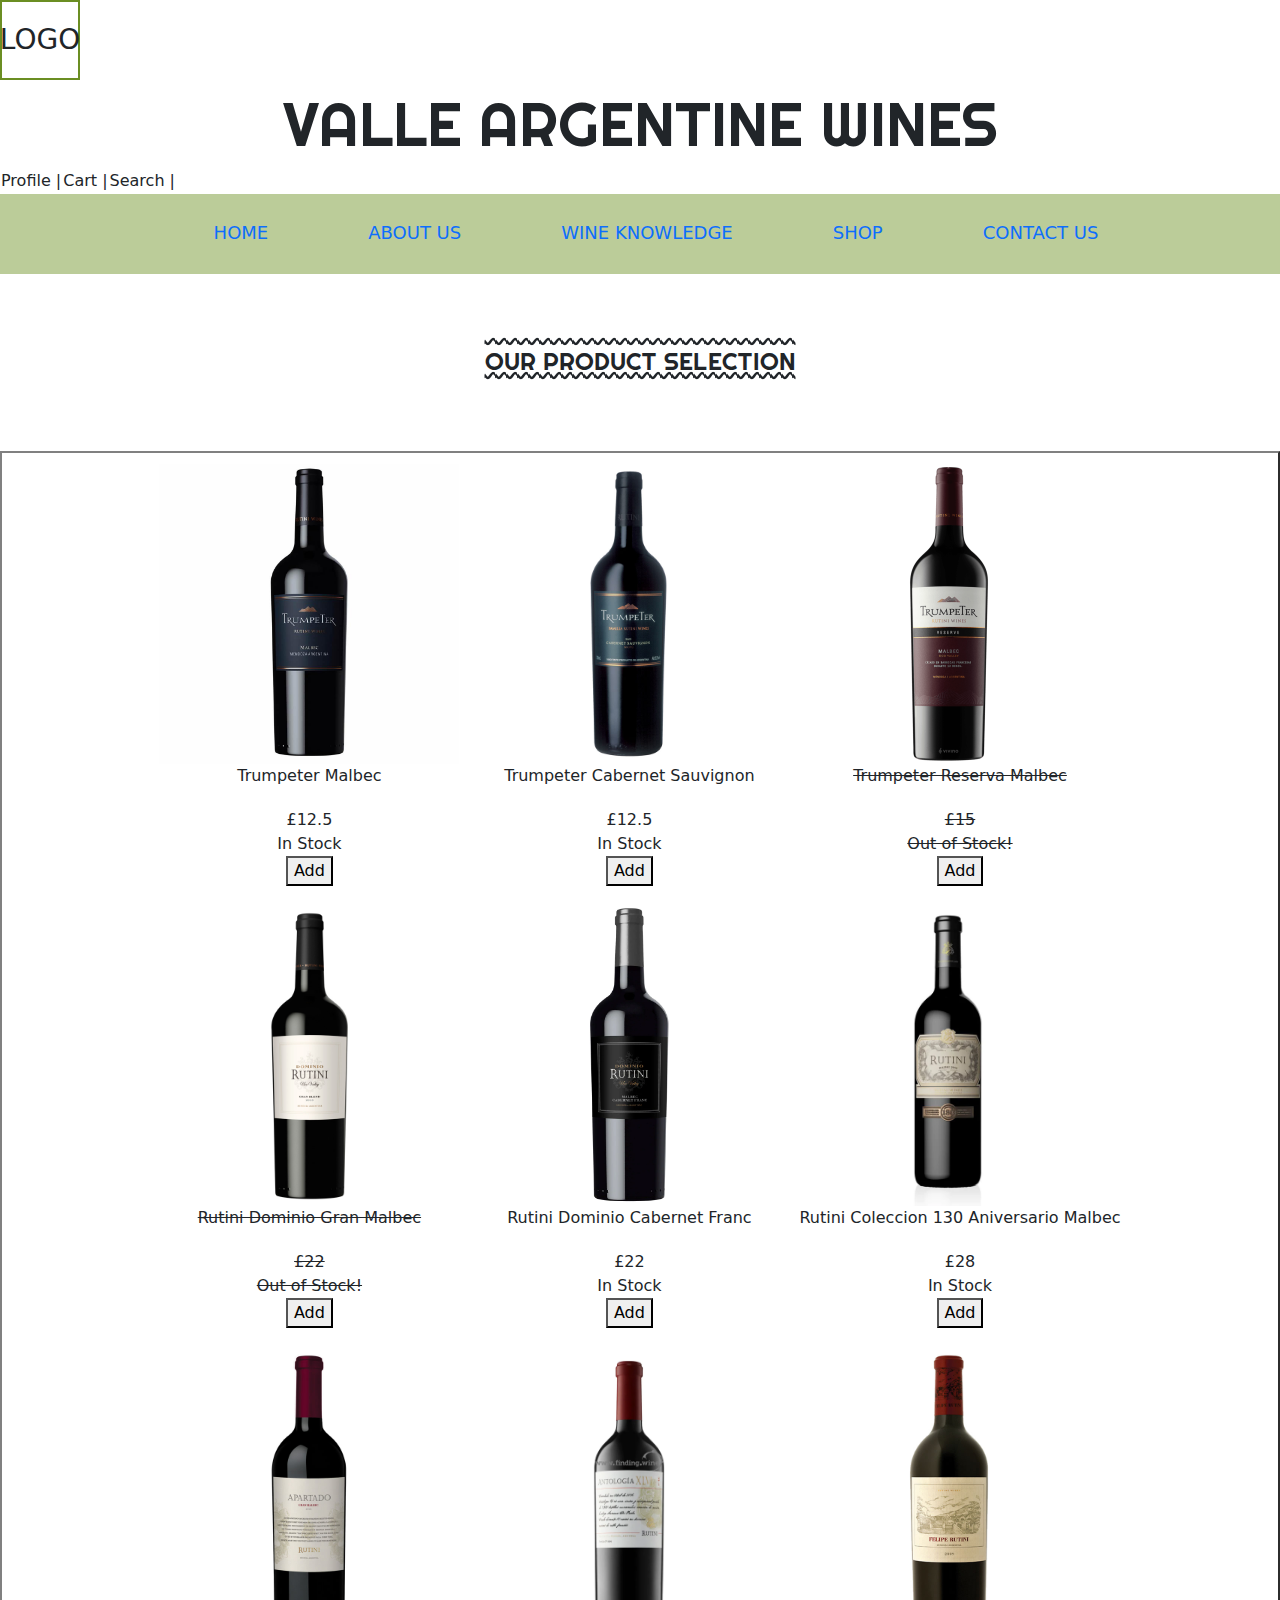
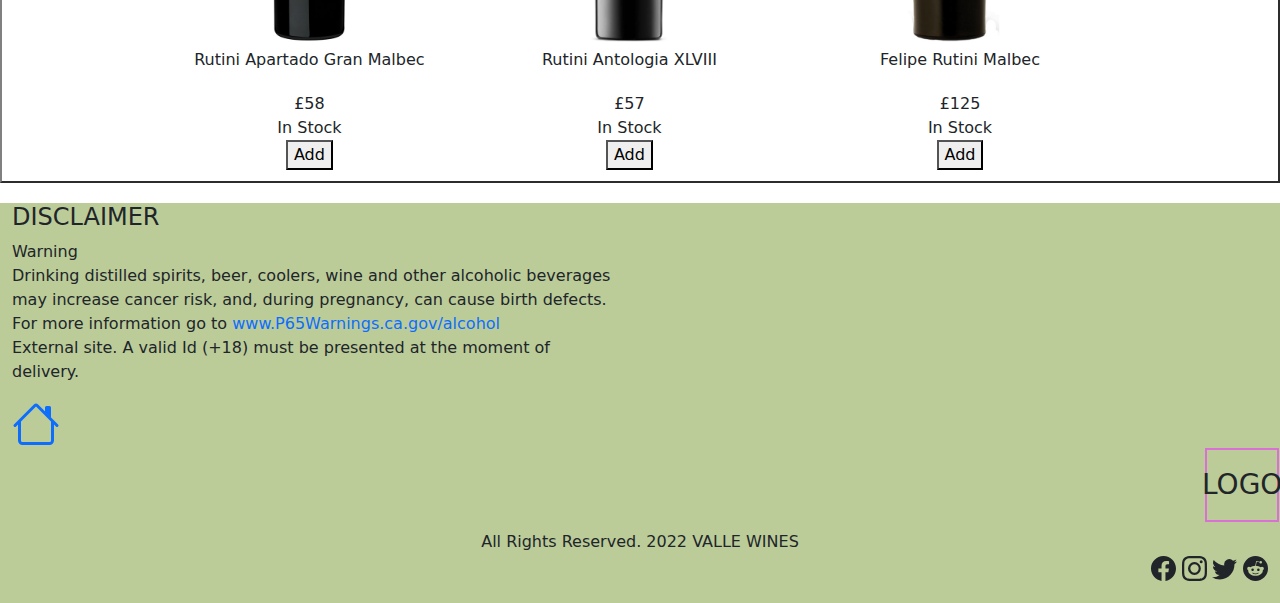
<file: shop.html>
<!DOCTYPE html>
<html lang="en">
<head>
    <meta charset="UTF-8">
    <meta http-equiv="X-UA-Compatible" content="IE=edge">
    <meta name="viewport" content="width=device-width, initial-scale=1.0">
    <title>SHOP</title>
    <link rel="icon" type="image/x-icon" href="images/favicon.ico">
    <link rel="stylesheet" href="css/styles.css">
    <link rel="preconnect" href="https://fonts.googleapis.com">
    <link rel="preconnect" href="https://fonts.gstatic.com" crossorigin>
    <link rel="preconnect" href="https://fonts.googleapis.com">
    <link rel="preconnect" href="https://fonts.gstatic.com" crossorigin>
    <link href="https://fonts.googleapis.com/css2?family=Righteous&display=swap" rel="stylesheet">
    <link rel="stylesheet" href="https://cdnjs.cloudflare.com/ajax/libs/animate.css/4.1.1/animate.min.css"/>
    <link rel="stylesheet" href="css/bootstrap.min.css">
</head>
<body>
    <header>
        <div><h3 class="logo">LOGO</h3></div>
        <h3 class="title-principal">VALLE ARGENTINE WINES</h3>
        <!-- esto en el proyecto final serian iconos -->
        <table class="user__options">
            <tr class="user__text">
                <td>Profile |</td>
                <td>Cart |</td>
                <td>Search |</td>
            </tr>
        </table>
        <!--  -->
           <div class="div">
               <ul class="main-menu">
                   <a href="index.html"><li>HOME</li></a>
                   <a href="aboutus.html"><li>ABOUT US</li></a>
                   <a href="wineknow.html"><li>WINE KNOWLEDGE</li></a>
                   <a href="shop.html"><li>SHOP</li></a>          
                   <a href="contact.html"><li>CONTACT US</li></a>
               </ul>         
    </header> 
        <div>
            <h3 class="product-header">OUR PRODUCT SELECTION</h3>
            <table class="product-list" border="2" cellspacing="3" cellpadding="10">
                <tr>
                    <td>
                        <img src="images/trumpeter-malbec.jpg" alt="trumpmalbec" width="300" height="300">
                        <center>Trumpeter Malbec</center>
                    </td>
                    <td>
                        <img src="images/trumpeter-cabernet-sauvignon.jpg" alt="trumpcabernet" width="300" height="300">
                        <center>Trumpeter Cabernet Sauvignon</center>
                    </td>
                    <td class="no-stock">
                        <img src="images/trumpeter-reserve-malbec.jpg" alt="trumpmalbecreserve" width="300" height="300">
                        <center>Trumpeter Reserva Malbec</center>
                    </td>
                </tr>
                <tr>
                    <td>
                        <center>£12.5 <br>In Stock <br><button>Add</button></center>                        
                    </td>
                    <td>
                        <center>£12.5 <br>In Stock <br><button>Add</button></center>                        
                    </td>
                    <td class="no-stock">
                        <center>£15 <br>Out of Stock! <br><button>Add</button></center>                        
                    </td>
                </tr>
                <tr>
                    <td class="no-stock">
                        <img src="images/rutini-dominio-gran-malbec.jpg" alt="rutinimalbec" width="300" height="300">
                        <center>Rutini Dominio Gran Malbec</center>
                    </td>
                    <td>
                        <img src="images/rutini-dominio-cabernetfranc.jpg" alt="rutinicabfranc" width="300" height="300">
                        <center>Rutini Dominio Cabernet Franc</center>
                    </td>
                    <td>
                        <img src="images/rutini-coleccion-malbec-1301.jpg" alt="rutini130" width="300" height="300">
                        <center>Rutini Coleccion 130 Aniversario Malbec</center>
                    </td>
                </tr>
                <tr>
                    <td class="no-stock">
                        <center>£22 <br>Out of Stock! <br><button>Add</button></center>                        
                    </td>
                    <td>
                        <center>£22 <br>In Stock <br><button>Add</button></center>                        
                    </td>
                    <td>
                        <center>£28 <br>In Stock<br><button>Add</button></center>                        
                    </td>
                </tr>
                <tr>
                    <td>
                        <img src="images/rutini-apartado-gran-malbec.jpg" alt="rutiniapartado" width="300" height="300">
                        <center>Rutini Apartado Gran Malbec</center>
                    </td>
                    <td>
                        <img src="images/rutini-antologia1.png" alt="trumpcabernet" width="300" height="300">
                        <center>Rutini Antologia XLVIII</center>
                    </td>
                    <td>
                        <img src="images/felipe-rutini.jpg" alt="trumpmalbecreserve" width="300" height="300">
                        <center>Felipe Rutini Malbec</center>
                    </td>
                </tr>
                <tr>
                    <td>
                        <center>£58 <br>In Stock <br><button>Add</button></center>                        
                    </td>
                    <td>
                        <center>£57 <br>In Stock <br><button>Add</button></center>                        
                    </td>
                    <td>
                        <center>£125 <br>In Stock<br><button>Add</button></center>                        
                    </td>
                </tr>               
            </table>
        </div>
        <footer class="container-fluid">
            <div class="row">
                <div class="col-md-8">
                    <h4>DISCLAIMER</h4>
                    <p class="warning">Warning <br>
                    Drinking distilled spirits, beer, coolers, wine and other alcoholic
                    beverages may increase cancer risk, and, during pregnancy, can cause
                    birth defects. For more information go to <a href="http://www.P65Warnings.ca.gov/alcohol" target="_blank">www.P65Warnings.ca.gov/alcohol</a>
                    <br>
                    External site.            
                    A valid Id (+18) must be presented at the moment of delivery.
                    </p>
                    <a href="index.html"><svg xmlns="http://www.w3.org/2000/svg" width="48" height="48" fill="currentColor" class="bi bi-house" viewBox="0 0 16 16">
                    <path fill-rule="evenodd" d="M2 13.5V7h1v6.5a.5.5 0 0 0 .5.5h9a.5.5 0 0 0 .5-.5V7h1v6.5a1.5 1.5 0 0 1-1.5 1.5h-9A1.5 1.5 0 0 1 2 13.5zm11-11V6l-2-2V2.5a.5.5 0 0 1 .5-.5h1a.5.5 0 0 1 .5.5z"/>
                    <path fill-rule="evenodd" d="M7.293 1.5a1 1 0 0 1 1.414 0l6.647 6.646a.5.5 0 0 1-.708.708L8 2.207 1.354 8.854a.5.5 0 1 1-.708-.708L7.293 1.5z"/>
                    </svg></a>
                </div>            
            </div>
            <div class="row">
                <div class=" col-md-12">
                    <h3 class="logo-footer">LOGO</h3>
                </div>
                <div class="rights">All Rights Reserved. 2022 VALLE WINES</div>            
                <ul class="socialmedia-box">
                    <li class="socialmedia-icons"><svg xmlns="http://www.w3.org/2000/svg" width="25" height="25" fill="currentColor" class="bi bi-facebook" viewBox="0 0 16 16">
                        <path d="M16 8.049c0-4.446-3.582-8.05-8-8.05C3.58 0-.002 3.603-.002 8.05c0 4.017 2.926 7.347 6.75 7.951v-5.625h-2.03V8.05H6.75V6.275c0-2.017 1.195-3.131 3.022-3.131.876 0 1.791.157 1.791.157v1.98h-1.009c-.993 0-1.303.621-1.303 1.258v1.51h2.218l-.354 2.326H9.25V16c3.824-.604 6.75-3.934 6.75-7.951z"/>
                        </svg>
                    </li>
                        <li class="socialmedia-icons"><svg xmlns="http://www.w3.org/2000/svg" width="25" height="25" fill="currentColor" class="bi bi-instagram" viewBox="0 0 16 16">
                        <path d="M8 0C5.829 0 5.556.01 4.703.048 3.85.088 3.269.222 2.76.42a3.917 3.917 0 0 0-1.417.923A3.927 3.927 0 0 0 .42 2.76C.222 3.268.087 3.85.048 4.7.01 5.555 0 5.827 0 8.001c0 2.172.01 2.444.048 3.297.04.852.174 1.433.372 1.942.205.526.478.972.923 1.417.444.445.89.719 1.416.923.51.198 1.09.333 1.942.372C5.555 15.99 5.827 16 8 16s2.444-.01 3.298-.048c.851-.04 1.434-.174 1.943-.372a3.916 3.916 0 0 0 1.416-.923c.445-.445.718-.891.923-1.417.197-.509.332-1.09.372-1.942C15.99 10.445 16 10.173 16 8s-.01-2.445-.048-3.299c-.04-.851-.175-1.433-.372-1.941a3.926 3.926 0 0 0-.923-1.417A3.911 3.911 0 0 0 13.24.42c-.51-.198-1.092-.333-1.943-.372C10.443.01 10.172 0 7.998 0h.003zm-.717 1.442h.718c2.136 0 2.389.007 3.232.046.78.035 1.204.166 1.486.275.373.145.64.319.92.599.28.28.453.546.598.92.11.281.24.705.275 1.485.039.843.047 1.096.047 3.231s-.008 2.389-.047 3.232c-.035.78-.166 1.203-.275 1.485a2.47 2.47 0 0 1-.599.919c-.28.28-.546.453-.92.598-.28.11-.704.24-1.485.276-.843.038-1.096.047-3.232.047s-2.39-.009-3.233-.047c-.78-.036-1.203-.166-1.485-.276a2.478 2.478 0 0 1-.92-.598 2.48 2.48 0 0 1-.6-.92c-.109-.281-.24-.705-.275-1.485-.038-.843-.046-1.096-.046-3.233 0-2.136.008-2.388.046-3.231.036-.78.166-1.204.276-1.486.145-.373.319-.64.599-.92.28-.28.546-.453.92-.598.282-.11.705-.24 1.485-.276.738-.034 1.024-.044 2.515-.045v.002zm4.988 1.328a.96.96 0 1 0 0 1.92.96.96 0 0 0 0-1.92zm-4.27 1.122a4.109 4.109 0 1 0 0 8.217 4.109 4.109 0 0 0 0-8.217zm0 1.441a2.667 2.667 0 1 1 0 5.334 2.667 2.667 0 0 1 0-5.334z"/>
                        </svg>
                    </li>
                    <li class="socialmedia-icons"><svg xmlns="http://www.w3.org/2000/svg" width="25" height="25" fill="currentColor" class="bi bi-twitter" viewBox="0 0 16 16">
                        <path d="M5.026 15c6.038 0 9.341-5.003 9.341-9.334 0-.14 0-.282-.006-.422A6.685 6.685 0 0 0 16 3.542a6.658 6.658 0 0 1-1.889.518 3.301 3.301 0 0 0 1.447-1.817 6.533 6.533 0 0 1-2.087.793A3.286 3.286 0 0 0 7.875 6.03a9.325 9.325 0 0 1-6.767-3.429 3.289 3.289 0 0 0 1.018 4.382A3.323 3.323 0 0 1 .64 6.575v.045a3.288 3.288 0 0 0 2.632 3.218 3.203 3.203 0 0 1-.865.115 3.23 3.23 0 0 1-.614-.057 3.283 3.283 0 0 0 3.067 2.277A6.588 6.588 0 0 1 .78 13.58a6.32 6.32 0 0 1-.78-.045A9.344 9.344 0 0 0 5.026 15z"/>
                        </svg>
                    </li>
                    <li class="socialmedia-icons"><svg xmlns="http://www.w3.org/2000/svg" width="25" height="25" fill="currentColor" class="bi bi-reddit" viewBox="0 0 16 16">
                        <path d="M6.167 8a.831.831 0 0 0-.83.83c0 .459.372.84.83.831a.831.831 0 0 0 0-1.661zm1.843 3.647c.315 0 1.403-.038 1.976-.611a.232.232 0 0 0 0-.306.213.213 0 0 0-.306 0c-.353.363-1.126.487-1.67.487-.545 0-1.308-.124-1.671-.487a.213.213 0 0 0-.306 0 .213.213 0 0 0 0 .306c.564.563 1.652.61 1.977.61zm.992-2.807c0 .458.373.83.831.83.458 0 .83-.381.83-.83a.831.831 0 0 0-1.66 0z"/>
                        <path d="M16 8A8 8 0 1 1 0 8a8 8 0 0 1 16 0zm-3.828-1.165c-.315 0-.602.124-.812.325-.801-.573-1.9-.945-3.121-.993l.534-2.501 1.738.372a.83.83 0 1 0 .83-.869.83.83 0 0 0-.744.468l-1.938-.41a.203.203 0 0 0-.153.028.186.186 0 0 0-.086.134l-.592 2.788c-1.24.038-2.358.41-3.17.992-.21-.2-.496-.324-.81-.324a1.163 1.163 0 0 0-.478 2.224c-.02.115-.029.23-.029.353 0 1.795 2.091 3.256 4.669 3.256 2.577 0 4.668-1.451 4.668-3.256 0-.114-.01-.238-.029-.353.401-.181.688-.592.688-1.069 0-.65-.525-1.165-1.165-1.165z"/>
                        </svg>
                    </li>
                </ul>
            </div>
        </footer>
        <script src="js/bootstrap.bundle.min.js"></script>
</body>
</html>
</file>
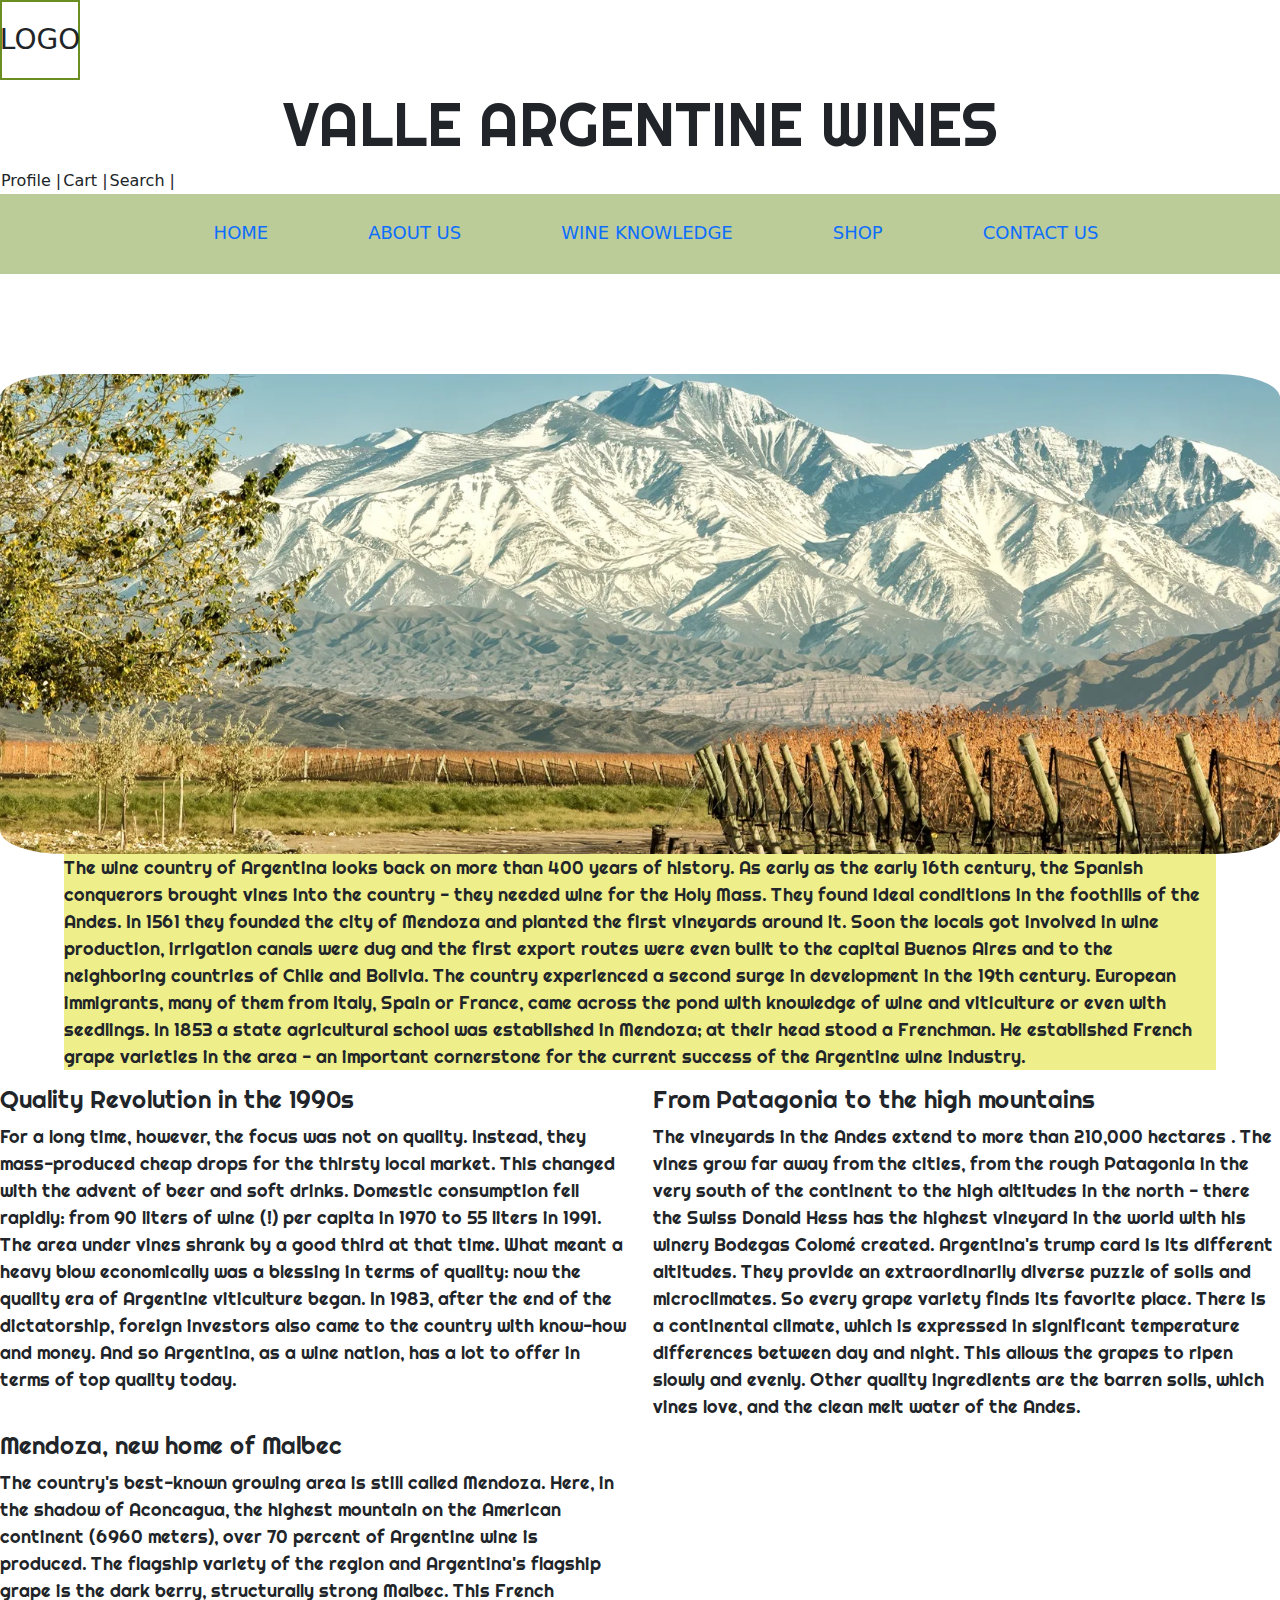
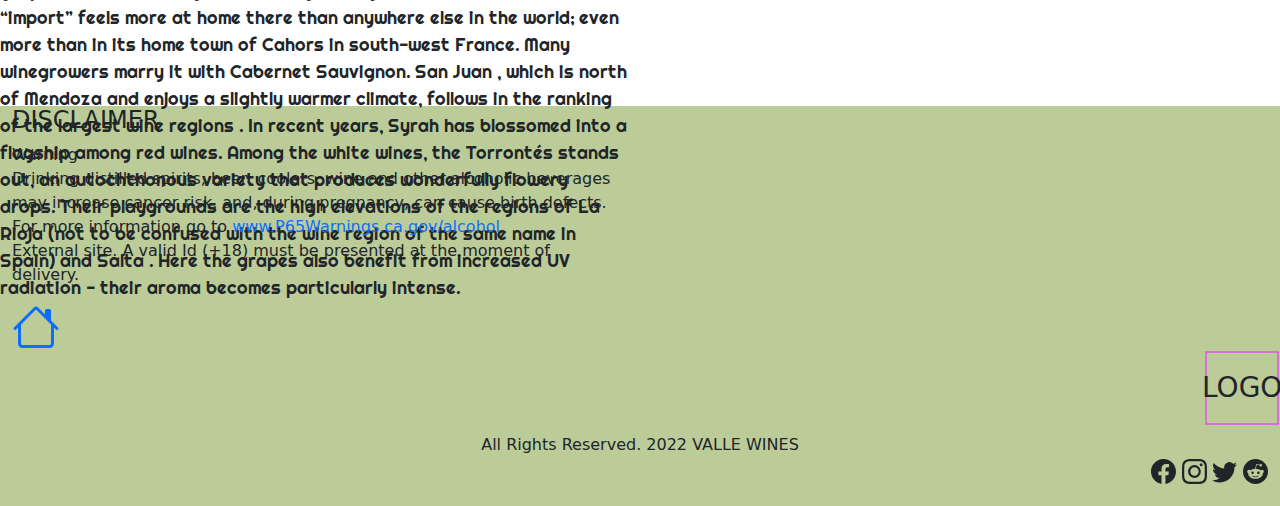
<file: wineknow.html>
<!DOCTYPE html>
<html lang="en">
<head>
    <meta charset="UTF-8">
    <meta http-equiv="X-UA-Compatible" content="IE=edge">
    <meta name="viewport" content="width=device-width, initial-scale=1.0">
    <title>WINE KNOWLEDGE</title>
    <link rel="icon" type="image/x-icon" href="images/favicon.ico">
    <link rel="stylesheet" href="css/styles.css">
    <link rel="preconnect" href="https://fonts.googleapis.com">
    <link rel="preconnect" href="https://fonts.gstatic.com" crossorigin>
    <link rel="preconnect" href="https://fonts.googleapis.com">
    <link rel="preconnect" href="https://fonts.gstatic.com" crossorigin>
    <link href="https://fonts.googleapis.com/css2?family=Righteous&display=swap" rel="stylesheet">
    <link rel="stylesheet" href="https://cdnjs.cloudflare.com/ajax/libs/animate.css/4.1.1/animate.min.css"/>
    <link rel="stylesheet" href="css/bootstrap.min.css">
</head>
<body>    
    <header>
        <div ><h3 class="logo">LOGO</h3></div>
        <h3 class="title-principal">VALLE ARGENTINE WINES</h3>
        <!-- esto en el proyecto final serian iconos -->
        <table class="user__options">
            <tr class="user__text">
                <td>Profile |</td>
                <td>Cart |</td>
                <td>Search |</td>
            </tr>
        </table>
        <!--  -->
           <div class="div">
               <ul class="main-menu">
                   <a href="index.html"><li>HOME</li></a>
                   <a href="aboutus.html"><li>ABOUT US</li></a>
                   <a href="wineknow.html"><li>WINE KNOWLEDGE</li></a>
                   <a href="shop.html"><li>SHOP</li></a>          
                   <a href="contact.html"><li>CONTACT US</li></a>
               </ul>         
    </header>
    <!-- <img src="images/banner-montana.jpg" alt="vineyard"> -->
    <div class="banner"></div>
    <div>
        
        <div class="subhead">
            The wine country of Argentina looks back on more than 400 years of history. As early as the early 16th century, the Spanish conquerors brought vines into the country - they needed wine for the Holy Mass. They found ideal conditions in the foothills of the Andes. In 1561 they founded the city of Mendoza and planted the first vineyards around it. Soon the locals got involved in wine production, irrigation canals were dug and the first export routes were even built to the capital Buenos Aires and to the neighboring countries of Chile and Bolivia.
            The country experienced a second surge in development in the 19th century. European immigrants, many of them from Italy, Spain or France, came across the pond with knowledge of wine and viticulture or even with seedlings. In 1853 a state agricultural school was established in Mendoza; at their head stood a Frenchman. He established French grape varieties in the area - an important cornerstone for the current success of the Argentine wine industry.            </p>
        </div>
        <article class="grid">
            <div class="div-paragraph">
                <h4>Quality Revolution in the 1990s</h4>
                For a long time, however, the focus was not on quality. Instead, they mass-produced cheap drops for the thirsty local market.
                This changed with the advent of beer and soft drinks. Domestic consumption fell rapidly: from 90 liters of wine (!) per capita in 1970 to 55 liters in 1991. The area under vines shrank by a good third at that time. What meant a heavy blow economically was a blessing in terms of quality: now the quality era of Argentine viticulture began. In 1983, after the end of the dictatorship, foreign investors also came to the country with know-how and money. And so Argentina, as a wine nation, has a lot to offer in terms of top quality today.
            </div>           
            <div class="div-paragraph">
                <h4>From Patagonia to the high mountains</h4>
                The vineyards in the Andes extend to more than  210,000 hectares . The vines grow far away from the cities, from the rough Patagonia in the very south of the continent to the high altitudes in the north - there the Swiss Donald Hess has   the  highest vineyard in the world with his winery Bodegas Colomé created. Argentina's trump card is its different altitudes. They provide an extraordinarily diverse puzzle of soils and microclimates. So every grape variety finds its favorite place. There is a continental climate, which is expressed in significant temperature differences between day and night. This allows the grapes to ripen slowly and evenly. Other quality ingredients are the barren soils, which vines love, and the clean melt water of the Andes.
            </div>            
            <div class="div-paragraph">
                <h4>Mendoza, new home of Malbec</h4>
                The country's best-known growing area is still called Mendoza. Here, in the shadow of Aconcagua, the highest mountain on the American continent (6960 meters), over 70 percent of Argentine wine is produced. The flagship variety of the region and Argentina's flagship grape is the dark berry, structurally strong Malbec. This French “import” feels more at home there than anywhere else in the world; even more than in its home town of Cahors in south-west France. Many winegrowers marry it with Cabernet Sauvignon. San Juan , which is north of Mendoza and enjoys a slightly warmer climate, follows in the ranking of the largest wine regions  . In recent years, Syrah has blossomed into a flagship among red wines.
                Among the white wines, the  Torrontés  stands out, an autochthonous variety that produces wonderfully flowery drops. Their playgrounds are the high elevations of the regions of  La Rioja  (not to be confused with the wine region of the same name in Spain) and  Salta . Here the grapes also benefit from increased UV radiation - their aroma becomes particularly intense.                
            </div>                    
        </article>
    </div>   
    <footer class="container-fluid">
        <div class="row">
            <div class="col-md-8">
                <h4>DISCLAIMER</h4>
                <p class="warning">Warning <br>
                Drinking distilled spirits, beer, coolers, wine and other alcoholic
                beverages may increase cancer risk, and, during pregnancy, can cause
                birth defects. For more information go to <a href="http://www.P65Warnings.ca.gov/alcohol" target="_blank">www.P65Warnings.ca.gov/alcohol</a>
                <br>
                External site.            
                A valid Id (+18) must be presented at the moment of delivery.
                </p>
                <a href="index.html"><svg xmlns="http://www.w3.org/2000/svg" width="48" height="48" fill="currentColor" class="bi bi-house" viewBox="0 0 16 16">
                <path fill-rule="evenodd" d="M2 13.5V7h1v6.5a.5.5 0 0 0 .5.5h9a.5.5 0 0 0 .5-.5V7h1v6.5a1.5 1.5 0 0 1-1.5 1.5h-9A1.5 1.5 0 0 1 2 13.5zm11-11V6l-2-2V2.5a.5.5 0 0 1 .5-.5h1a.5.5 0 0 1 .5.5z"/>
                <path fill-rule="evenodd" d="M7.293 1.5a1 1 0 0 1 1.414 0l6.647 6.646a.5.5 0 0 1-.708.708L8 2.207 1.354 8.854a.5.5 0 1 1-.708-.708L7.293 1.5z"/>
                </svg></a>
            </div>            
        </div>
        <div class="row">
            <div class=" col-md-12">
                <h3 class="logo-footer">LOGO</h3>
            </div>
            <div class="rights">All Rights Reserved. 2022 VALLE WINES</div>            
            <ul class="socialmedia-box">
                <li class="socialmedia-icons"><svg xmlns="http://www.w3.org/2000/svg" width="25" height="25" fill="currentColor" class="bi bi-facebook" viewBox="0 0 16 16">
                    <path d="M16 8.049c0-4.446-3.582-8.05-8-8.05C3.58 0-.002 3.603-.002 8.05c0 4.017 2.926 7.347 6.75 7.951v-5.625h-2.03V8.05H6.75V6.275c0-2.017 1.195-3.131 3.022-3.131.876 0 1.791.157 1.791.157v1.98h-1.009c-.993 0-1.303.621-1.303 1.258v1.51h2.218l-.354 2.326H9.25V16c3.824-.604 6.75-3.934 6.75-7.951z"/>
                    </svg>
                </li>
                    <li class="socialmedia-icons"><svg xmlns="http://www.w3.org/2000/svg" width="25" height="25" fill="currentColor" class="bi bi-instagram" viewBox="0 0 16 16">
                    <path d="M8 0C5.829 0 5.556.01 4.703.048 3.85.088 3.269.222 2.76.42a3.917 3.917 0 0 0-1.417.923A3.927 3.927 0 0 0 .42 2.76C.222 3.268.087 3.85.048 4.7.01 5.555 0 5.827 0 8.001c0 2.172.01 2.444.048 3.297.04.852.174 1.433.372 1.942.205.526.478.972.923 1.417.444.445.89.719 1.416.923.51.198 1.09.333 1.942.372C5.555 15.99 5.827 16 8 16s2.444-.01 3.298-.048c.851-.04 1.434-.174 1.943-.372a3.916 3.916 0 0 0 1.416-.923c.445-.445.718-.891.923-1.417.197-.509.332-1.09.372-1.942C15.99 10.445 16 10.173 16 8s-.01-2.445-.048-3.299c-.04-.851-.175-1.433-.372-1.941a3.926 3.926 0 0 0-.923-1.417A3.911 3.911 0 0 0 13.24.42c-.51-.198-1.092-.333-1.943-.372C10.443.01 10.172 0 7.998 0h.003zm-.717 1.442h.718c2.136 0 2.389.007 3.232.046.78.035 1.204.166 1.486.275.373.145.64.319.92.599.28.28.453.546.598.92.11.281.24.705.275 1.485.039.843.047 1.096.047 3.231s-.008 2.389-.047 3.232c-.035.78-.166 1.203-.275 1.485a2.47 2.47 0 0 1-.599.919c-.28.28-.546.453-.92.598-.28.11-.704.24-1.485.276-.843.038-1.096.047-3.232.047s-2.39-.009-3.233-.047c-.78-.036-1.203-.166-1.485-.276a2.478 2.478 0 0 1-.92-.598 2.48 2.48 0 0 1-.6-.92c-.109-.281-.24-.705-.275-1.485-.038-.843-.046-1.096-.046-3.233 0-2.136.008-2.388.046-3.231.036-.78.166-1.204.276-1.486.145-.373.319-.64.599-.92.28-.28.546-.453.92-.598.282-.11.705-.24 1.485-.276.738-.034 1.024-.044 2.515-.045v.002zm4.988 1.328a.96.96 0 1 0 0 1.92.96.96 0 0 0 0-1.92zm-4.27 1.122a4.109 4.109 0 1 0 0 8.217 4.109 4.109 0 0 0 0-8.217zm0 1.441a2.667 2.667 0 1 1 0 5.334 2.667 2.667 0 0 1 0-5.334z"/>
                    </svg>
                </li>
                <li class="socialmedia-icons"><svg xmlns="http://www.w3.org/2000/svg" width="25" height="25" fill="currentColor" class="bi bi-twitter" viewBox="0 0 16 16">
                    <path d="M5.026 15c6.038 0 9.341-5.003 9.341-9.334 0-.14 0-.282-.006-.422A6.685 6.685 0 0 0 16 3.542a6.658 6.658 0 0 1-1.889.518 3.301 3.301 0 0 0 1.447-1.817 6.533 6.533 0 0 1-2.087.793A3.286 3.286 0 0 0 7.875 6.03a9.325 9.325 0 0 1-6.767-3.429 3.289 3.289 0 0 0 1.018 4.382A3.323 3.323 0 0 1 .64 6.575v.045a3.288 3.288 0 0 0 2.632 3.218 3.203 3.203 0 0 1-.865.115 3.23 3.23 0 0 1-.614-.057 3.283 3.283 0 0 0 3.067 2.277A6.588 6.588 0 0 1 .78 13.58a6.32 6.32 0 0 1-.78-.045A9.344 9.344 0 0 0 5.026 15z"/>
                    </svg>
                </li>
                <li class="socialmedia-icons"><svg xmlns="http://www.w3.org/2000/svg" width="25" height="25" fill="currentColor" class="bi bi-reddit" viewBox="0 0 16 16">
                    <path d="M6.167 8a.831.831 0 0 0-.83.83c0 .459.372.84.83.831a.831.831 0 0 0 0-1.661zm1.843 3.647c.315 0 1.403-.038 1.976-.611a.232.232 0 0 0 0-.306.213.213 0 0 0-.306 0c-.353.363-1.126.487-1.67.487-.545 0-1.308-.124-1.671-.487a.213.213 0 0 0-.306 0 .213.213 0 0 0 0 .306c.564.563 1.652.61 1.977.61zm.992-2.807c0 .458.373.83.831.83.458 0 .83-.381.83-.83a.831.831 0 0 0-1.66 0z"/>
                    <path d="M16 8A8 8 0 1 1 0 8a8 8 0 0 1 16 0zm-3.828-1.165c-.315 0-.602.124-.812.325-.801-.573-1.9-.945-3.121-.993l.534-2.501 1.738.372a.83.83 0 1 0 .83-.869.83.83 0 0 0-.744.468l-1.938-.41a.203.203 0 0 0-.153.028.186.186 0 0 0-.086.134l-.592 2.788c-1.24.038-2.358.41-3.17.992-.21-.2-.496-.324-.81-.324a1.163 1.163 0 0 0-.478 2.224c-.02.115-.029.23-.029.353 0 1.795 2.091 3.256 4.669 3.256 2.577 0 4.668-1.451 4.668-3.256 0-.114-.01-.238-.029-.353.401-.181.688-.592.688-1.069 0-.65-.525-1.165-1.165-1.165z"/>
                    </svg>
                </li>
            </ul>
        </div>
    </footer>
    <script src="js/bootstrap.bundle.min.js"></script>
</body>
</html>
</file>
<file: css/styles.css>
body{
    background-color:rgb(255, 252, 240);    
}
.title-principal{
    display: flex;
    justify-content: center;
    justify-items: center;
    width: 100%;
    font-size: 60px;
    font-family: 'Righteous', cursive;
}

.logo{
    border: 2px solid orchid;
    padding: 35px;
    width: 20px;
    height: 20px;
    display: flex;
    justify-content: center;
    align-items: center;
    transition: all 1s;
}

.mx-1{
    margin-left: 1rem;
    margin-right: 1rem;
}

/* COMIENZO DE ANIMACIONES/TRANSICIONES */


.logo:hover{    
    height: 80px;
    width: 80px;
    border: 2px solid olivedrab;
}

.logo-footer:hover{    
    height:80px;
    width: 80px;
    border: 2px solid olivedrab;
}


.animate__heartBeat{
    animation-delay: 3s;
    animation-duration: 5s;
    animation-timing-function: ease-in;
}

/* -------------------------------- */
/* .user__options{
    position:absolute;
    top: 20px;
    right: 50px;
}
.user__text{
    font-weight: bold;
    text-decoration: underline;
} */

.utilities{
    text-align: end;
}

.main-menu{
    display: flex;
    flex-direction: row;
    justify-content: center;
    justify-items: center;
    margin: 25px;  
}

.menu-elements{
    border: 2px solid olive;
    background-color:rgb(187, 204, 153);
    text-decoration: darkolivegreen;

}

a:link {
    text-decoration: none;
}
  
a:visited {
    text-decoration: none;    
}
  
a:hover {
    text-decoration: none;
}
  
a:active {
    text-decoration: none;
}

ul li{
    list-style-type: none;
    display: inline;        
    margin: 50px;
    margin-bottom: 80%;
    text-align: justify;
    font-size: large;
}

.div{
    background-color:rgb(187, 204, 153);
    width: 100%;
    height: 80px;
    display: flex;
    justify-content: center;
    margin: 0%;
}

.banner{
    display: flex;
    flex-wrap: wrap;
    border-radius: 5%;
    background-repeat: no-repeat;
    background-size: cover;
    background-position: center;
    background-image: url(../images/banner-montana.jpg);
    height: 480px;
    margin-top: 100px;
}

.p__arrangement{       
    position: relative;
    border:30%;
    color: rgb(71, 45,48);    
    width: 700px;
    height: 300px;
    font-size: 35px;
    font-style: oblique;
    left: 100px;    
}

.titles{
    padding: 10px;
    margin: 20px;
    font-family:'Gill Sans', 'Gill Sans MT', Calibri, 'Trebuchet MS', sans-serif;
    font-size: 32px;
    text-decoration: underline double;
}

.title__position{
    position: relative;
    width: 50%;
    left: 300px;
}

.separation{    
    height: 150px;
    margin-top: 150px;
}

.button__deco{
    position: relative;    
    width: 180px;
    left: 310px;
    text-transform: uppercase;    
    background-color: rgb(255, 255, 168);
    color: rgb(71, 45,48);
    font-weight: bolder;
}

.margin-50{
    margin-top: 350px;
    margin-right: 100px;
}

.img__position{
    display: flex;
    align-items: flex-start;
    background-repeat: no-repeat;
    background-size: cover;
    background-position: left;
    background-image: url(../images/copa-vino.jpg);
    height: 480px;
    width: auto;    
}

footer {   
    height: 400px;
    width: 100%;
    margin-top: 20px;
    background-color:rgb(187, 204, 153)    
}

.padre-disclaimer{
    display: flex;
    flex-direction: column;
    justify-content:center;    
}

.warning{
    width: 600px;

}

.logo-footer{
    border: 2px solid orchid;
    padding: 35px;
    width: 2px;
    height: 20px;
    display: flex;    
    justify-content: center;
    align-items: center;    
    transition: all 1s;
    margin-left: 95%; 
}

.rights{
    display: flex;
    flex-direction: column;  
    text-align: center;
}

.socialmedia-icons{
    margin: 0%;    
}

.socialmedia-box{
    text-align: end;
}
/* ACA EMPIEZA LOS GRIDS Y MEDIA QUERIES PARA LA ENTREGA */
/* #order{
    display: grid;
    grid-template-areas: 
    "header header"
    "banner banner"
    "welcome image"
    "product link"
    "footer footer";
    grid-template-rows: auto auto auto auto auto;
    grid-template-columns: 50% 50%;
    row-gap: 30px;
}

header{
    grid-area: header;
}
div#banner{
    grid-area: banner;
}
div#welcome{
    grid-area: welcome;
}
div#image{
    grid-area: image;
}
div#product{
    grid-area: product;
    display: flex;
    flex-direction: column;    
    align-items: center;
}
div#link{
    grid-area: link;
    display: flex;    
    align-items: center;
    width: 400px;
}
footer{
    grid-area: footer;
} */

/* 
@media only screen and (max-width:480px){    
    #order {
        grid-template-columns: repeat(1, 1fr);
        grid-template-areas: 
        "header"
        "banner"
        "welcome"
        "image"
        "product"
        "link"
        "footer";
    }
}

@media only screen and (max-width:800px){
    #order{
        grid-template-columns: repeat(2, 1fr);
        grid-template-areas: 
        "header header"
        "banner banner"
        "welcome image"
        "product link"
        "footer footer";
    }    
} */

/* para ABOUT US */
.div{
    background-color:rgb(187, 204, 153) ;  
    width: 100%;
    height: 80px;
    display: flex;
    justify-content: center;
    margin: 0%;
}

.img-banner{
    display: flex;
    justify-content: center;
    margin: 50px;
}

.grid{
    display: grid;
    grid-template-columns: auto 60%;
    height: 600px;
}

.video-cell{
    display: flex;
    justify-content: space-evenly;    
    flex-direction: column;
    padding-left: 200px;
    padding-bottom: 100px;   
}

.title-secondary{
    display: flex;    
    width: 100%;
    font-size: 32px;
    font-family: 'Righteous', cursive;
    text-decoration: underline double;    
}

.text{
    display: flex;    
    align-items: center;
    flex-wrap: wrap; 
    width: 700px;
    font-size: 20px;
    padding-left: 20%;
}

.mailing-list{
    display: flex;
    flex-direction: row;
    justify-content: center;
}

.title-terciary{
    width: 100%;
    font-size: 20px;
    font-family: 'Righteous', cursive;
    text-decoration: underline;
      
}

/* para WINE KNOWLEDGE */

.grid{
    display: grid;
    grid-template-columns: auto auto;
    grid-template-rows: auto auto;
    gap: 2%;
}

.subhead{
    margin-left: 5%;
    margin-right: 25%;    
    width:90%;
    font-family: 'Righteous', cursive;
    font-size: 18px; 
    background-color: rgb(238, 238, 138);   
}

.div-paragraph{
    font-family: 'Righteous', cursive;
    font-size: 18px;
}

/* para CONTACT */

.flex{
    display: flex;
    flex-direction: column;    
}

.section-img{
    background-image:url(../images/banner-background.jpg);
    background-repeat:no-repeat;
    background-position: center;
    background-size: cover;
}

.flex-div{
    display: flex;    
    justify-content:space-evenly;
    padding-inline: 5px;    
}

.title{
    display: flex;
    flex-direction: column;
    align-items: center;
    font-family: 'Righteous', cursive;
    font-size: 18px;
}

.font-style{
    font-family: 'Righteous', cursive;
    font-size: 16px;
    text-decoration: underline wavy;
}

.font-style2{
    font-family: 'Righteous', cursive;
    font-size: 14px;    
}

/* para SHOP */

.product-header{
    font-family: 'Righteous', cursive;
    font-size: 24px;
    text-decoration: overline underline wavy;
    margin-bottom: 4rem;
    margin-top: 4rem;
    padding: 16px;
    text-align: center;
    padding: 10px;  
}

.product-list{
    display: flex;
    justify-content: center;    
    font-size: 16px; 
    padding: 1px;
}

.no-stock{
    text-decoration: line-through;
}
</file>
